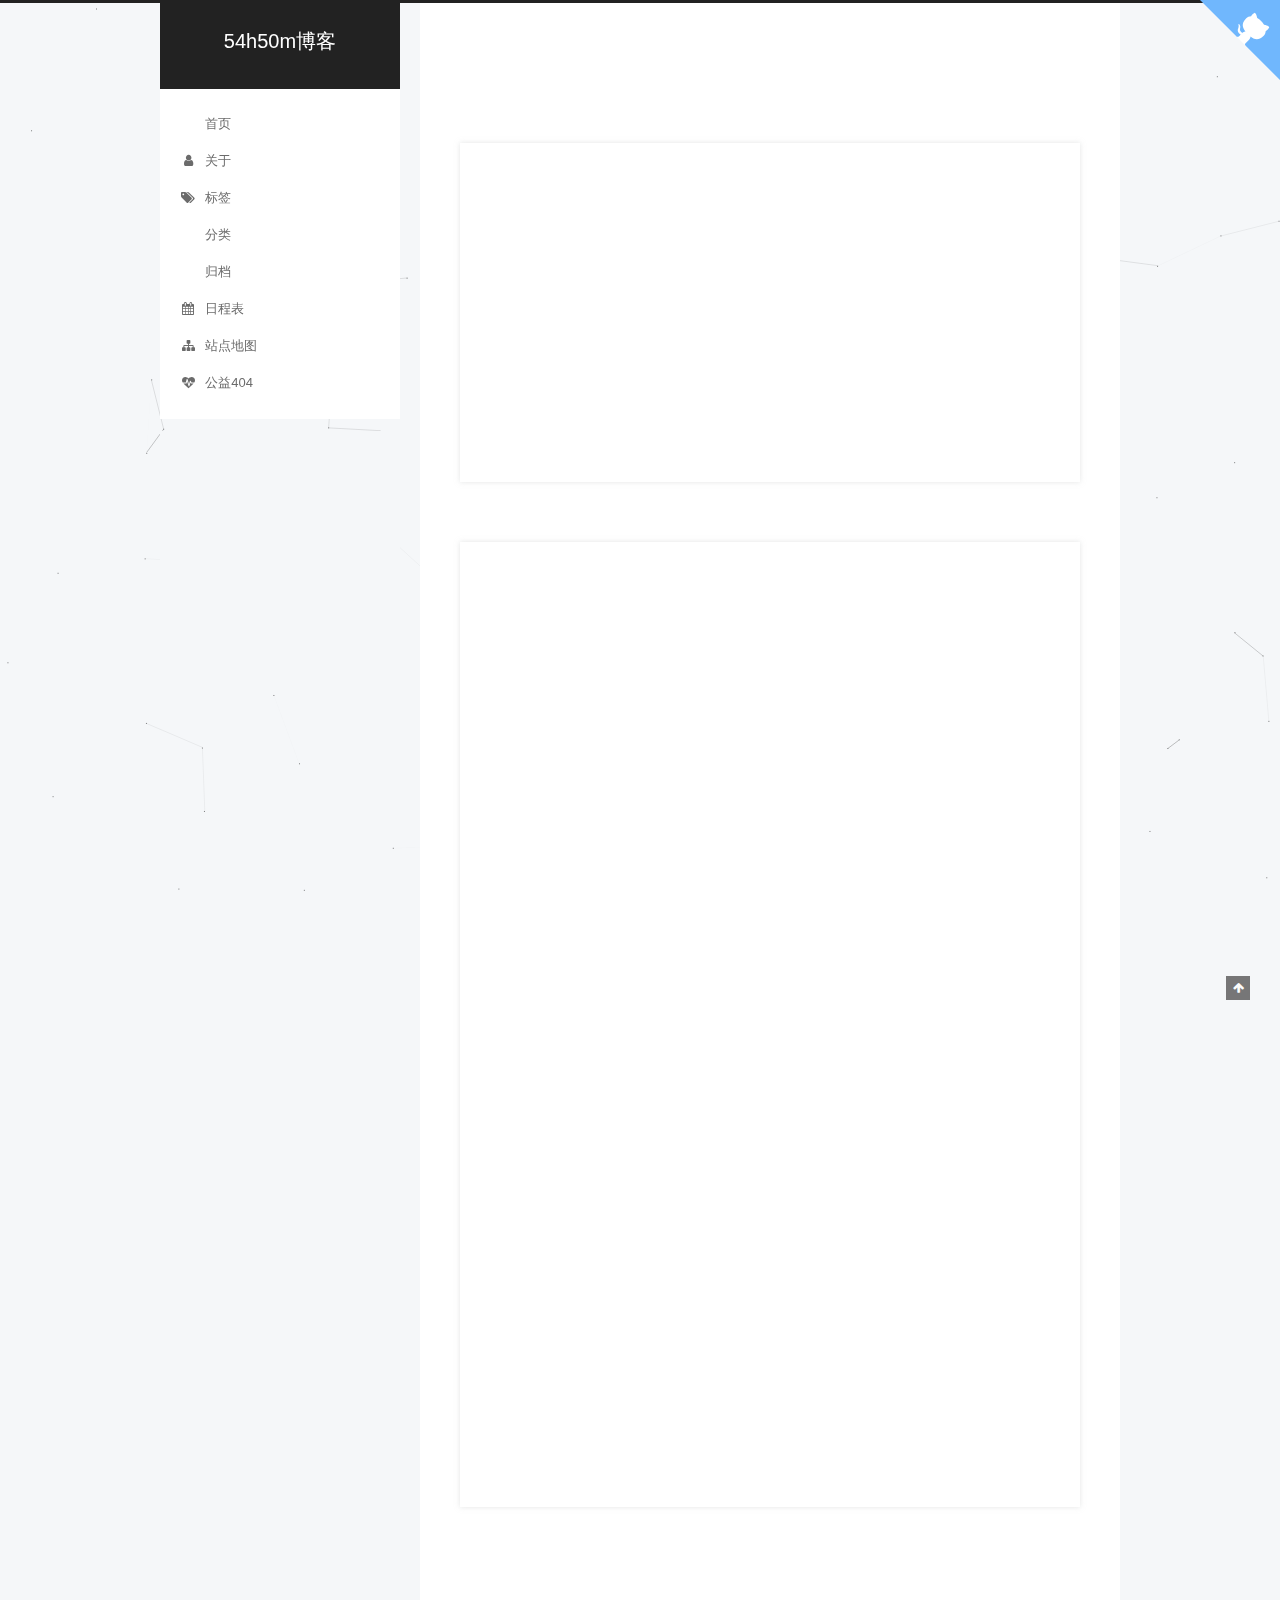
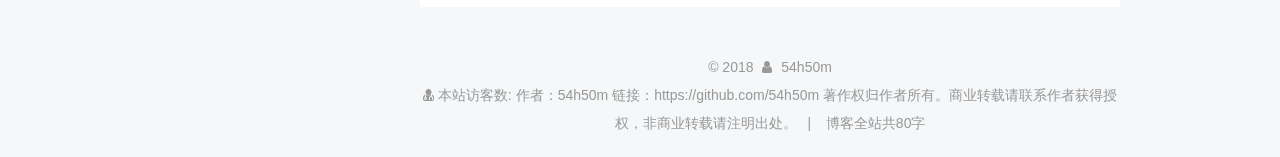
<file: index.html>
<!DOCTYPE html>



  


<html class="theme-next pisces use-motion" lang="zh-Hans">
<head>
  <meta charset="UTF-8"/>
<meta http-equiv="X-UA-Compatible" content="IE=edge" />
<meta name="viewport" content="width=device-width, initial-scale=1, maximum-scale=1"/>
<meta name="theme-color" content="#222">









<meta http-equiv="Cache-Control" content="no-transform" />
<meta http-equiv="Cache-Control" content="no-siteapp" />
















  
  
  <link href="/lib/fancybox/source/jquery.fancybox.css?v=2.1.5" rel="stylesheet" type="text/css" />







<link href="/lib/font-awesome/css/font-awesome.min.css?v=4.6.2" rel="stylesheet" type="text/css" />

<link href="/css/main.css?v=5.1.4" rel="stylesheet" type="text/css" />


  <link rel="apple-touch-icon" sizes="180x180" href="/images/apple-touch-icon-next.png?v=5.1.4">


  <link rel="icon" type="image/png" sizes="32x32" href="/images/favicon-32x32-next.png?v=5.1.4">


  <link rel="icon" type="image/png" sizes="16x16" href="/images/favicon-16x16-next.png?v=5.1.4">


  <link rel="mask-icon" href="/images/logo.svg?v=5.1.4" color="#222">





  <meta name="keywords" content="Hexo, NexT" />










<meta name="description" content="python">
<meta property="og:type" content="website">
<meta property="og:title" content="54h50m博客">
<meta property="og:url" content="http://yoursite.com/index.html">
<meta property="og:site_name" content="54h50m博客">
<meta property="og:description" content="python">
<meta property="og:locale" content="zh-Hans">
<meta name="twitter:card" content="summary">
<meta name="twitter:title" content="54h50m博客">
<meta name="twitter:description" content="python">



<script type="text/javascript" id="hexo.configurations">
  var NexT = window.NexT || {};
  var CONFIG = {
    root: '/',
    scheme: 'Pisces',
    version: '5.1.4',
    sidebar: {"position":"left","display":"post","offset":12,"b2t":false,"scrollpercent":false,"onmobile":false},
    fancybox: true,
    tabs: true,
    motion: {"enable":true,"async":false,"transition":{"post_block":"fadeIn","post_header":"slideDownIn","post_body":"slideDownIn","coll_header":"slideLeftIn","sidebar":"slideUpIn"}},
    duoshuo: {
      userId: '0',
      author: '博主'
    },
    algolia: {
      applicationID: '',
      apiKey: '',
      indexName: '',
      hits: {"per_page":10},
      labels: {"input_placeholder":"Search for Posts","hits_empty":"We didn't find any results for the search: ${query}","hits_stats":"${hits} results found in ${time} ms"}
    }
  };
</script>



  <link rel="canonical" href="http://yoursite.com/"/>





  <title>54h50m博客</title>
  








</head>

<body itemscope itemtype="http://schema.org/WebPage" lang="zh-Hans">

  
  
    
  

  <div class="container sidebar-position-left 
  page-home">
    <div class="headband"></div>
    <a href="https://github.com/54h50m/" class="github-corner" aria-label="View source on Github"><svg width="80" height="80" viewBox="0 0 250 250" style="fill:#70B7FD; color:#fff; position: absolute; top: 0; border: 0; right: 0;" aria-hidden="true"><path d="M0,0 L115,115 L130,115 L142,142 L250,250 L250,0 Z"></path><path d="M128.3,109.0 C113.8,99.7 119.0,89.6 119.0,89.6 C122.0,82.7 120.5,78.6 120.5,78.6 C119.2,72.0 123.4,76.3 123.4,76.3 C127.3,80.9 125.5,87.3 125.5,87.3 C122.9,97.6 130.6,101.9 134.4,103.2" fill="currentColor" style="transform-origin: 130px 106px;" class="octo-arm"></path><path d="M115.0,115.0 C114.9,115.1 118.7,116.5 119.8,115.4 L133.7,101.6 C136.9,99.2 139.9,98.4 142.2,98.6 C133.8,88.0 127.5,74.4 143.8,58.0 C148.5,53.4 154.0,51.2 159.7,51.0 C160.3,49.4 163.2,43.6 171.4,40.1 C171.4,40.1 176.1,42.5 178.8,56.2 C183.1,58.6 187.2,61.8 190.9,65.4 C194.5,69.0 197.7,73.2 200.1,77.6 C213.8,80.2 216.3,84.9 216.3,84.9 C212.7,93.1 206.9,96.0 205.4,96.6 C205.1,102.4 203.0,107.8 198.3,112.5 C181.9,128.9 168.3,122.5 157.7,114.1 C157.9,116.9 156.7,120.9 152.7,124.9 L141.0,136.5 C139.8,137.7 141.6,141.9 141.8,141.8 Z" fill="currentColor" class="octo-body"></path></svg></a><style>.github-corner:hover .octo-arm{animation:octocat-wave 560ms ease-in-out}@keyframes octocat-wave{0%,100%{transform:rotate(0)}20%,60%{transform:rotate(-25deg)}40%,80%{transform:rotate(10deg)}}@media (max-width:500px){.github-corner:hover .octo-arm{animation:none}.github-corner .octo-arm{animation:octocat-wave 560ms ease-in-out}}</style>

    <header id="header" class="header" itemscope itemtype="http://schema.org/WPHeader">
      <div class="header-inner"><div class="site-brand-wrapper">
  <div class="site-meta ">
    

    <div class="custom-logo-site-title">
      <a href="/"  class="brand" rel="start">
        <span class="logo-line-before"><i></i></span>
        <span class="site-title">54h50m博客</span>
        <span class="logo-line-after"><i></i></span>
      </a>
    </div>
      
        <p class="site-subtitle"></p>
      
  </div>

  <div class="site-nav-toggle">
    <button>
      <span class="btn-bar"></span>
      <span class="btn-bar"></span>
      <span class="btn-bar"></span>
    </button>
  </div>
</div>

<nav class="site-nav">
  

  
    <ul id="menu" class="menu">
      
        
        <li class="menu-item menu-item-home">
          <a href="/" rel="section">
            
              <i class="menu-item-icon fa fa-fw fa-首页"></i> <br />
            
            首页
          </a>
        </li>
      
        
        <li class="menu-item menu-item-about">
          <a href="/about/" rel="section">
            
              <i class="menu-item-icon fa fa-fw fa-user"></i> <br />
            
            关于
          </a>
        </li>
      
        
        <li class="menu-item menu-item-tags">
          <a href="/tags/" rel="section">
            
              <i class="menu-item-icon fa fa-fw fa-tags"></i> <br />
            
            标签
          </a>
        </li>
      
        
        <li class="menu-item menu-item-categories">
          <a href="/categories/" rel="section">
            
              <i class="menu-item-icon fa fa-fw fa-分类"></i> <br />
            
            分类
          </a>
        </li>
      
        
        <li class="menu-item menu-item-archives">
          <a href="/archives/" rel="section">
            
              <i class="menu-item-icon fa fa-fw fa-归档"></i> <br />
            
            归档
          </a>
        </li>
      
        
        <li class="menu-item menu-item-schedule">
          <a href="/schedule/" rel="section">
            
              <i class="menu-item-icon fa fa-fw fa-calendar"></i> <br />
            
            日程表
          </a>
        </li>
      
        
        <li class="menu-item menu-item-sitemap">
          <a href="/sitemap.xml" rel="section">
            
              <i class="menu-item-icon fa fa-fw fa-sitemap"></i> <br />
            
            站点地图
          </a>
        </li>
      
        
        <li class="menu-item menu-item-commonweal">
          <a href="/404/" rel="section">
            
              <i class="menu-item-icon fa fa-fw fa-heartbeat"></i> <br />
            
            公益404
          </a>
        </li>
      

      
    </ul>
  

  
</nav>



 </div>
    </header>

    <main id="main" class="main">
      <div class="main-inner">
        <div class="content-wrap">
          <div id="content" class="content">
            
  <section id="posts" class="posts-expand">
    
      

  

  
  
  

  <article class="post post-type-normal" itemscope itemtype="http://schema.org/Article">
  
  
  
  <div class="post-block">
    <link itemprop="mainEntityOfPage" href="http://yoursite.com/2018/01/20/我的博客第一篇/">

    <span hidden itemprop="author" itemscope itemtype="http://schema.org/Person">
      <meta itemprop="name" content="54h50m">
      <meta itemprop="description" content="">
      <meta itemprop="image" content="/images/avatar.gif">
    </span>

    <span hidden itemprop="publisher" itemscope itemtype="http://schema.org/Organization">
      <meta itemprop="name" content="54h50m博客">
    </span>

    
      <header class="post-header">

        
        
          <h1 class="post-title" itemprop="name headline">
                
                <a class="post-title-link" href="/2018/01/20/我的博客第一篇/" itemprop="url">我的博客第一篇</a></h1>
        

        <div class="post-meta">
          <span class="post-time">
            
              <span class="post-meta-item-icon">
                <i class="fa fa-calendar-o"></i>
              </span>
              
                <span class="post-meta-item-text">发表于</span>
              
              <time title="创建于" itemprop="dateCreated datePublished" datetime="2018-01-20T02:40:54+08:00">
                2018-01-20
              </time>
            

            

            
          </span>

          

          
            
          

          
          

          

          

          

        </div>
      </header>
    

    
    
    
    <div class="post-body" itemprop="articleBody">

      
      

      
        
          
            <p>hello world</p>

          
        
      
    </div>
    
    
    


    


  


    

    

    <footer class="post-footer">
      

      

      

      
      
        <div class="post-eof"></div>
      
    </footer>
  </div>
  
  
  
  </article>


    
      

  

  
  
  

  <article class="post post-type-normal" itemscope itemtype="http://schema.org/Article">
  
  
  
  <div class="post-block">
    <link itemprop="mainEntityOfPage" href="http://yoursite.com/2018/01/20/hello-world/">

    <span hidden itemprop="author" itemscope itemtype="http://schema.org/Person">
      <meta itemprop="name" content="54h50m">
      <meta itemprop="description" content="">
      <meta itemprop="image" content="/images/avatar.gif">
    </span>

    <span hidden itemprop="publisher" itemscope itemtype="http://schema.org/Organization">
      <meta itemprop="name" content="54h50m博客">
    </span>

    
      <header class="post-header">

        
        
          <h1 class="post-title" itemprop="name headline">
                
                <a class="post-title-link" href="/2018/01/20/hello-world/" itemprop="url">Hello World</a></h1>
        

        <div class="post-meta">
          <span class="post-time">
            
              <span class="post-meta-item-icon">
                <i class="fa fa-calendar-o"></i>
              </span>
              
                <span class="post-meta-item-text">发表于</span>
              
              <time title="创建于" itemprop="dateCreated datePublished" datetime="2018-01-20T02:11:30+08:00">
                2018-01-20
              </time>
            

            

            
          </span>

          

          
            
          

          
          

          

          

          

        </div>
      </header>
    

    
    
    
    <div class="post-body" itemprop="articleBody">

      
      

      
        
          
            <p>Welcome to <a href="https://hexo.io/" target="_blank" rel="noopener">Hexo</a>! This is your very first post. Check <a href="https://hexo.io/docs/" target="_blank" rel="noopener">documentation</a> for more info. If you get any problems when using Hexo, you can find the answer in <a href="https://hexo.io/docs/troubleshooting.html" target="_blank" rel="noopener">troubleshooting</a> or you can ask me on <a href="https://github.com/hexojs/hexo/issues" target="_blank" rel="noopener">GitHub</a>.</p>
<h2 id="Quick-Start"><a href="#Quick-Start" class="headerlink" title="Quick Start"></a>Quick Start</h2><h3 id="Create-a-new-post"><a href="#Create-a-new-post" class="headerlink" title="Create a new post"></a>Create a new post</h3><figure class="highlight bash"><table><tr><td class="gutter"><pre><span class="line">1</span><br></pre></td><td class="code"><pre><span class="line">$ hexo new <span class="string">"My New Post"</span></span><br></pre></td></tr></table></figure>
<p>More info: <a href="https://hexo.io/docs/writing.html" target="_blank" rel="noopener">Writing</a></p>
<h3 id="Run-server"><a href="#Run-server" class="headerlink" title="Run server"></a>Run server</h3><figure class="highlight bash"><table><tr><td class="gutter"><pre><span class="line">1</span><br></pre></td><td class="code"><pre><span class="line">$ hexo server</span><br></pre></td></tr></table></figure>
<p>More info: <a href="https://hexo.io/docs/server.html" target="_blank" rel="noopener">Server</a></p>
<h3 id="Generate-static-files"><a href="#Generate-static-files" class="headerlink" title="Generate static files"></a>Generate static files</h3><figure class="highlight bash"><table><tr><td class="gutter"><pre><span class="line">1</span><br></pre></td><td class="code"><pre><span class="line">$ hexo generate</span><br></pre></td></tr></table></figure>
<p>More info: <a href="https://hexo.io/docs/generating.html" target="_blank" rel="noopener">Generating</a></p>
<h3 id="Deploy-to-remote-sites"><a href="#Deploy-to-remote-sites" class="headerlink" title="Deploy to remote sites"></a>Deploy to remote sites</h3><figure class="highlight bash"><table><tr><td class="gutter"><pre><span class="line">1</span><br></pre></td><td class="code"><pre><span class="line">$ hexo deploy</span><br></pre></td></tr></table></figure>
<p>More info: <a href="https://hexo.io/docs/deployment.html" target="_blank" rel="noopener">Deployment</a></p>

          
        
      
    </div>
    
    
    


    


  


    

    

    <footer class="post-footer">
      

      

      

      
      
        <div class="post-eof"></div>
      
    </footer>
  </div>
  
  
  
  </article>


    
  </section>

  


          </div>
          


          

        </div>
        
          
  
  <div class="sidebar-toggle">
    <div class="sidebar-toggle-line-wrap">
      <span class="sidebar-toggle-line sidebar-toggle-line-first"></span>
      <span class="sidebar-toggle-line sidebar-toggle-line-middle"></span>
      <span class="sidebar-toggle-line sidebar-toggle-line-last"></span>
    </div>
  </div>

  <aside id="sidebar" class="sidebar">
    
    <div class="sidebar-inner">

      

      

      <section class="site-overview-wrap sidebar-panel sidebar-panel-active">
        <div class="site-overview">
          <div class="site-author motion-element" itemprop="author" itemscope itemtype="http://schema.org/Person">
            
              <p class="site-author-name" itemprop="name">54h50m</p>
              <p class="site-description motion-element" itemprop="description">python</p>
          </div>

          <nav class="site-state motion-element">

            
              <div class="site-state-item site-state-posts">
              
                <a href="/archives/">
              
                  <span class="site-state-item-count">2</span>
                  <span class="site-state-item-name">日志</span>
                </a>
              </div>
            

            

            

          </nav>

          

          
            <div class="links-of-author motion-element">
                
                  <span class="links-of-author-item">
                    <a href="https://github.com/54h50m" target="_blank" title="GitHub">
                      
                        <i class="fa fa-fw fa-github"></i>GitHub</a>
                  </span>
                
                  <span class="links-of-author-item">
                    <a href="88615442@qq.com" target="_blank" title="E-Mail">
                      
                        <i class="fa fa-fw fa-envelope"></i>E-Mail</a>
                  </span>
                
            </div>
          

          
          

          
          

          

        </div>
      </section>

      

      

    </div>
  </aside>


        
      </div>
    </main>

    <footer id="footer" class="footer">
      <div class="footer-inner">
        <script async src="https://dn-lbstatics.qbox.me/busuanzi/2.3/busuanzi.pure.mini.js"></script>
<div class="copyright">&copy; <span itemprop="copyrightYear">2018</span>
  <span class="with-love">
    <i class="fa fa-user"></i>
  </span>
  <span class="author" itemprop="copyrightHolder">54h50m</span>

  
</div>

<div class="powered-by">
<i class="fa fa-user-md"></i><span id="busuanzi_container_site_uv">
  本站访客数:<span id="busuanzi_value_site_uv"></span>
</span>
</div>

作者：54h50m
链接：https://github.com/54h50m
著作权归作者所有。商业转载请联系作者获得授权，非商业转载请注明出处。


 <!-- <div class="powered-by">由 <a class="theme-link" target="_blank" href="https://hexo.io">Hexo</a> 强力驱动</div>
-->



  <span class="post-meta-divider">|</span>



  <!--<div class="theme-info">主题 &mdash; <a class="theme-link" target="_blank" href="https://github.com/iissnan/hexo-theme-next">NexT.Pisces</a> v5.1.4</div>
-->




<div class="theme-info">
  <div class="powered-by"></div>
  <span class="post-count">博客全站共80字</span>
</div>
        







        
      </div>
    </footer>

    
      <div class="back-to-top">
        <i class="fa fa-arrow-up"></i>
        
      </div>
    

    

  </div>

  

<script type="text/javascript">
  if (Object.prototype.toString.call(window.Promise) !== '[object Function]') {
    window.Promise = null;
  }
</script>









  


  











  
  
    <script type="text/javascript" src="/lib/jquery/index.js?v=2.1.3"></script>
  

  
  
    <script type="text/javascript" src="/lib/fastclick/lib/fastclick.min.js?v=1.0.6"></script>
  

  
  
    <script type="text/javascript" src="/lib/jquery_lazyload/jquery.lazyload.js?v=1.9.7"></script>
  

  
  
    <script type="text/javascript" src="/lib/velocity/velocity.min.js?v=1.2.1"></script>
  

  
  
    <script type="text/javascript" src="/lib/velocity/velocity.ui.min.js?v=1.2.1"></script>
  

  
  
    <script type="text/javascript" src="/lib/fancybox/source/jquery.fancybox.pack.js?v=2.1.5"></script>
  

  
  
    <script type="text/javascript" src="/lib/canvas-nest/canvas-nest.min.js"></script>
  


  


  <script type="text/javascript" src="/js/src/utils.js?v=5.1.4"></script>

  <script type="text/javascript" src="/js/src/motion.js?v=5.1.4"></script>



  
  


  <script type="text/javascript" src="/js/src/affix.js?v=5.1.4"></script>

  <script type="text/javascript" src="/js/src/schemes/pisces.js?v=5.1.4"></script>



  

  


  <script type="text/javascript" src="/js/src/bootstrap.js?v=5.1.4"></script>



  


  




	





  





  












  





  

  

  

  
  

  

  

  

</body>
</html>
<!-- 页面点击小红心 -->
<script type="text/javascript" src="/js/src/love.js"></script>
</file>
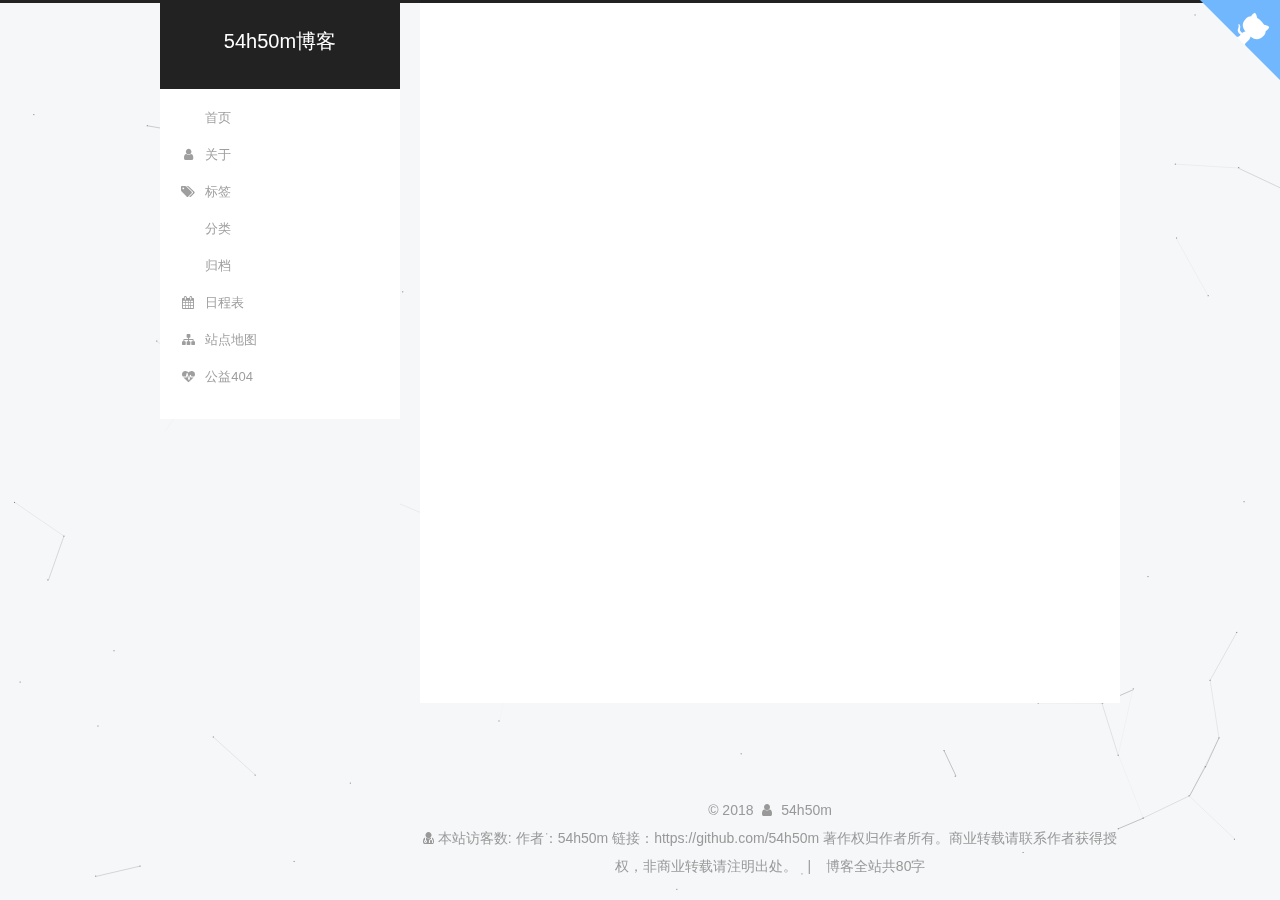
<file: archives/index.html>
<!DOCTYPE html>



  


<html class="theme-next pisces use-motion" lang="zh-Hans">
<head>
  <meta charset="UTF-8"/>
<meta http-equiv="X-UA-Compatible" content="IE=edge" />
<meta name="viewport" content="width=device-width, initial-scale=1, maximum-scale=1"/>
<meta name="theme-color" content="#222">









<meta http-equiv="Cache-Control" content="no-transform" />
<meta http-equiv="Cache-Control" content="no-siteapp" />
















  
  
  <link href="/lib/fancybox/source/jquery.fancybox.css?v=2.1.5" rel="stylesheet" type="text/css" />







<link href="/lib/font-awesome/css/font-awesome.min.css?v=4.6.2" rel="stylesheet" type="text/css" />

<link href="/css/main.css?v=5.1.4" rel="stylesheet" type="text/css" />


  <link rel="apple-touch-icon" sizes="180x180" href="/images/apple-touch-icon-next.png?v=5.1.4">


  <link rel="icon" type="image/png" sizes="32x32" href="/images/favicon-32x32-next.png?v=5.1.4">


  <link rel="icon" type="image/png" sizes="16x16" href="/images/favicon-16x16-next.png?v=5.1.4">


  <link rel="mask-icon" href="/images/logo.svg?v=5.1.4" color="#222">





  <meta name="keywords" content="Hexo, NexT" />










<meta name="description" content="python">
<meta property="og:type" content="website">
<meta property="og:title" content="54h50m博客">
<meta property="og:url" content="http://yoursite.com/archives/index.html">
<meta property="og:site_name" content="54h50m博客">
<meta property="og:description" content="python">
<meta property="og:locale" content="zh-Hans">
<meta name="twitter:card" content="summary">
<meta name="twitter:title" content="54h50m博客">
<meta name="twitter:description" content="python">



<script type="text/javascript" id="hexo.configurations">
  var NexT = window.NexT || {};
  var CONFIG = {
    root: '/',
    scheme: 'Pisces',
    version: '5.1.4',
    sidebar: {"position":"left","display":"post","offset":12,"b2t":false,"scrollpercent":false,"onmobile":false},
    fancybox: true,
    tabs: true,
    motion: {"enable":true,"async":false,"transition":{"post_block":"fadeIn","post_header":"slideDownIn","post_body":"slideDownIn","coll_header":"slideLeftIn","sidebar":"slideUpIn"}},
    duoshuo: {
      userId: '0',
      author: '博主'
    },
    algolia: {
      applicationID: '',
      apiKey: '',
      indexName: '',
      hits: {"per_page":10},
      labels: {"input_placeholder":"Search for Posts","hits_empty":"We didn't find any results for the search: ${query}","hits_stats":"${hits} results found in ${time} ms"}
    }
  };
</script>



  <link rel="canonical" href="http://yoursite.com/archives/"/>





  <title>归档 | 54h50m博客</title>
  








</head>

<body itemscope itemtype="http://schema.org/WebPage" lang="zh-Hans">

  
  
    
  

  <div class="container sidebar-position-left page-archive">
    <div class="headband"></div>
    <a href="https://github.com/54h50m/" class="github-corner" aria-label="View source on Github"><svg width="80" height="80" viewBox="0 0 250 250" style="fill:#70B7FD; color:#fff; position: absolute; top: 0; border: 0; right: 0;" aria-hidden="true"><path d="M0,0 L115,115 L130,115 L142,142 L250,250 L250,0 Z"></path><path d="M128.3,109.0 C113.8,99.7 119.0,89.6 119.0,89.6 C122.0,82.7 120.5,78.6 120.5,78.6 C119.2,72.0 123.4,76.3 123.4,76.3 C127.3,80.9 125.5,87.3 125.5,87.3 C122.9,97.6 130.6,101.9 134.4,103.2" fill="currentColor" style="transform-origin: 130px 106px;" class="octo-arm"></path><path d="M115.0,115.0 C114.9,115.1 118.7,116.5 119.8,115.4 L133.7,101.6 C136.9,99.2 139.9,98.4 142.2,98.6 C133.8,88.0 127.5,74.4 143.8,58.0 C148.5,53.4 154.0,51.2 159.7,51.0 C160.3,49.4 163.2,43.6 171.4,40.1 C171.4,40.1 176.1,42.5 178.8,56.2 C183.1,58.6 187.2,61.8 190.9,65.4 C194.5,69.0 197.7,73.2 200.1,77.6 C213.8,80.2 216.3,84.9 216.3,84.9 C212.7,93.1 206.9,96.0 205.4,96.6 C205.1,102.4 203.0,107.8 198.3,112.5 C181.9,128.9 168.3,122.5 157.7,114.1 C157.9,116.9 156.7,120.9 152.7,124.9 L141.0,136.5 C139.8,137.7 141.6,141.9 141.8,141.8 Z" fill="currentColor" class="octo-body"></path></svg></a><style>.github-corner:hover .octo-arm{animation:octocat-wave 560ms ease-in-out}@keyframes octocat-wave{0%,100%{transform:rotate(0)}20%,60%{transform:rotate(-25deg)}40%,80%{transform:rotate(10deg)}}@media (max-width:500px){.github-corner:hover .octo-arm{animation:none}.github-corner .octo-arm{animation:octocat-wave 560ms ease-in-out}}</style>

    <header id="header" class="header" itemscope itemtype="http://schema.org/WPHeader">
      <div class="header-inner"><div class="site-brand-wrapper">
  <div class="site-meta ">
    

    <div class="custom-logo-site-title">
      <a href="/"  class="brand" rel="start">
        <span class="logo-line-before"><i></i></span>
        <span class="site-title">54h50m博客</span>
        <span class="logo-line-after"><i></i></span>
      </a>
    </div>
      
        <p class="site-subtitle"></p>
      
  </div>

  <div class="site-nav-toggle">
    <button>
      <span class="btn-bar"></span>
      <span class="btn-bar"></span>
      <span class="btn-bar"></span>
    </button>
  </div>
</div>

<nav class="site-nav">
  

  
    <ul id="menu" class="menu">
      
        
        <li class="menu-item menu-item-home">
          <a href="/" rel="section">
            
              <i class="menu-item-icon fa fa-fw fa-首页"></i> <br />
            
            首页
          </a>
        </li>
      
        
        <li class="menu-item menu-item-about">
          <a href="/about/" rel="section">
            
              <i class="menu-item-icon fa fa-fw fa-user"></i> <br />
            
            关于
          </a>
        </li>
      
        
        <li class="menu-item menu-item-tags">
          <a href="/tags/" rel="section">
            
              <i class="menu-item-icon fa fa-fw fa-tags"></i> <br />
            
            标签
          </a>
        </li>
      
        
        <li class="menu-item menu-item-categories">
          <a href="/categories/" rel="section">
            
              <i class="menu-item-icon fa fa-fw fa-分类"></i> <br />
            
            分类
          </a>
        </li>
      
        
        <li class="menu-item menu-item-archives">
          <a href="/archives/" rel="section">
            
              <i class="menu-item-icon fa fa-fw fa-归档"></i> <br />
            
            归档
          </a>
        </li>
      
        
        <li class="menu-item menu-item-schedule">
          <a href="/schedule/" rel="section">
            
              <i class="menu-item-icon fa fa-fw fa-calendar"></i> <br />
            
            日程表
          </a>
        </li>
      
        
        <li class="menu-item menu-item-sitemap">
          <a href="/sitemap.xml" rel="section">
            
              <i class="menu-item-icon fa fa-fw fa-sitemap"></i> <br />
            
            站点地图
          </a>
        </li>
      
        
        <li class="menu-item menu-item-commonweal">
          <a href="/404/" rel="section">
            
              <i class="menu-item-icon fa fa-fw fa-heartbeat"></i> <br />
            
            公益404
          </a>
        </li>
      

      
    </ul>
  

  
</nav>



 </div>
    </header>

    <main id="main" class="main">
      <div class="main-inner">
        <div class="content-wrap">
          <div id="content" class="content">
            

  
  
  
  <div class="post-block archive">
    <div id="posts" class="posts-collapse">
      <span class="archive-move-on"></span>

      <span class="archive-page-counter">
        
        
        
          
        
        嗯..! 目前共计 2 篇日志。 继续努力。
      </span>

      

        
        
        

        
          
          <div class="collection-title">
            <h1 class="archive-year" id="archive-year-2018">2018</h1>
          </div>
        
        

        

  <article class="post post-type-normal" itemscope itemtype="http://schema.org/Article">
    <header class="post-header">

      <h2 class="post-title">
        
            <a class="post-title-link" href="/2018/01/20/我的博客第一篇/" itemprop="url">
              
                <span itemprop="name">我的博客第一篇</span>
              
            </a>
        
      </h2>

      <div class="post-meta">
        <time class="post-time" itemprop="dateCreated"
              datetime="2018-01-20T02:40:54+08:00"
              content="2018-01-20" >
          01-20
        </time>
      </div>

    </header>
  </article>



      

        
        
        

        
        

        

  <article class="post post-type-normal" itemscope itemtype="http://schema.org/Article">
    <header class="post-header">

      <h2 class="post-title">
        
            <a class="post-title-link" href="/2018/01/20/hello-world/" itemprop="url">
              
                <span itemprop="name">Hello World</span>
              
            </a>
        
      </h2>

      <div class="post-meta">
        <time class="post-time" itemprop="dateCreated"
              datetime="2018-01-20T02:11:30+08:00"
              content="2018-01-20" >
          01-20
        </time>
      </div>

    </header>
  </article>



      

    </div>
  </div>
  
  
  

  



          </div>
          


          

        </div>
        
          
  
  <div class="sidebar-toggle">
    <div class="sidebar-toggle-line-wrap">
      <span class="sidebar-toggle-line sidebar-toggle-line-first"></span>
      <span class="sidebar-toggle-line sidebar-toggle-line-middle"></span>
      <span class="sidebar-toggle-line sidebar-toggle-line-last"></span>
    </div>
  </div>

  <aside id="sidebar" class="sidebar">
    
    <div class="sidebar-inner">

      

      

      <section class="site-overview-wrap sidebar-panel sidebar-panel-active">
        <div class="site-overview">
          <div class="site-author motion-element" itemprop="author" itemscope itemtype="http://schema.org/Person">
            
              <p class="site-author-name" itemprop="name">54h50m</p>
              <p class="site-description motion-element" itemprop="description">python</p>
          </div>

          <nav class="site-state motion-element">

            
              <div class="site-state-item site-state-posts">
              
                <a href="/archives/">
              
                  <span class="site-state-item-count">2</span>
                  <span class="site-state-item-name">日志</span>
                </a>
              </div>
            

            

            

          </nav>

          

          
            <div class="links-of-author motion-element">
                
                  <span class="links-of-author-item">
                    <a href="https://github.com/54h50m" target="_blank" title="GitHub">
                      
                        <i class="fa fa-fw fa-github"></i>GitHub</a>
                  </span>
                
                  <span class="links-of-author-item">
                    <a href="88615442@qq.com" target="_blank" title="E-Mail">
                      
                        <i class="fa fa-fw fa-envelope"></i>E-Mail</a>
                  </span>
                
            </div>
          

          
          

          
          

          

        </div>
      </section>

      

      

    </div>
  </aside>


        
      </div>
    </main>

    <footer id="footer" class="footer">
      <div class="footer-inner">
        <script async src="https://dn-lbstatics.qbox.me/busuanzi/2.3/busuanzi.pure.mini.js"></script>
<div class="copyright">&copy; <span itemprop="copyrightYear">2018</span>
  <span class="with-love">
    <i class="fa fa-user"></i>
  </span>
  <span class="author" itemprop="copyrightHolder">54h50m</span>

  
</div>

<div class="powered-by">
<i class="fa fa-user-md"></i><span id="busuanzi_container_site_uv">
  本站访客数:<span id="busuanzi_value_site_uv"></span>
</span>
</div>

作者：54h50m
链接：https://github.com/54h50m
著作权归作者所有。商业转载请联系作者获得授权，非商业转载请注明出处。


 <!-- <div class="powered-by">由 <a class="theme-link" target="_blank" href="https://hexo.io">Hexo</a> 强力驱动</div>
-->



  <span class="post-meta-divider">|</span>



  <!--<div class="theme-info">主题 &mdash; <a class="theme-link" target="_blank" href="https://github.com/iissnan/hexo-theme-next">NexT.Pisces</a> v5.1.4</div>
-->




<div class="theme-info">
  <div class="powered-by"></div>
  <span class="post-count">博客全站共80字</span>
</div>
        







        
      </div>
    </footer>

    
      <div class="back-to-top">
        <i class="fa fa-arrow-up"></i>
        
      </div>
    

    

  </div>

  

<script type="text/javascript">
  if (Object.prototype.toString.call(window.Promise) !== '[object Function]') {
    window.Promise = null;
  }
</script>









  


  











  
  
    <script type="text/javascript" src="/lib/jquery/index.js?v=2.1.3"></script>
  

  
  
    <script type="text/javascript" src="/lib/fastclick/lib/fastclick.min.js?v=1.0.6"></script>
  

  
  
    <script type="text/javascript" src="/lib/jquery_lazyload/jquery.lazyload.js?v=1.9.7"></script>
  

  
  
    <script type="text/javascript" src="/lib/velocity/velocity.min.js?v=1.2.1"></script>
  

  
  
    <script type="text/javascript" src="/lib/velocity/velocity.ui.min.js?v=1.2.1"></script>
  

  
  
    <script type="text/javascript" src="/lib/fancybox/source/jquery.fancybox.pack.js?v=2.1.5"></script>
  

  
  
    <script type="text/javascript" src="/lib/canvas-nest/canvas-nest.min.js"></script>
  


  


  <script type="text/javascript" src="/js/src/utils.js?v=5.1.4"></script>

  <script type="text/javascript" src="/js/src/motion.js?v=5.1.4"></script>



  
  


  <script type="text/javascript" src="/js/src/affix.js?v=5.1.4"></script>

  <script type="text/javascript" src="/js/src/schemes/pisces.js?v=5.1.4"></script>



  

  


  <script type="text/javascript" src="/js/src/bootstrap.js?v=5.1.4"></script>



  


  




	





  





  












  





  

  

  

  
  

  

  

  

</body>
</html>
<!-- 页面点击小红心 -->
<script type="text/javascript" src="/js/src/love.js"></script>
</file>
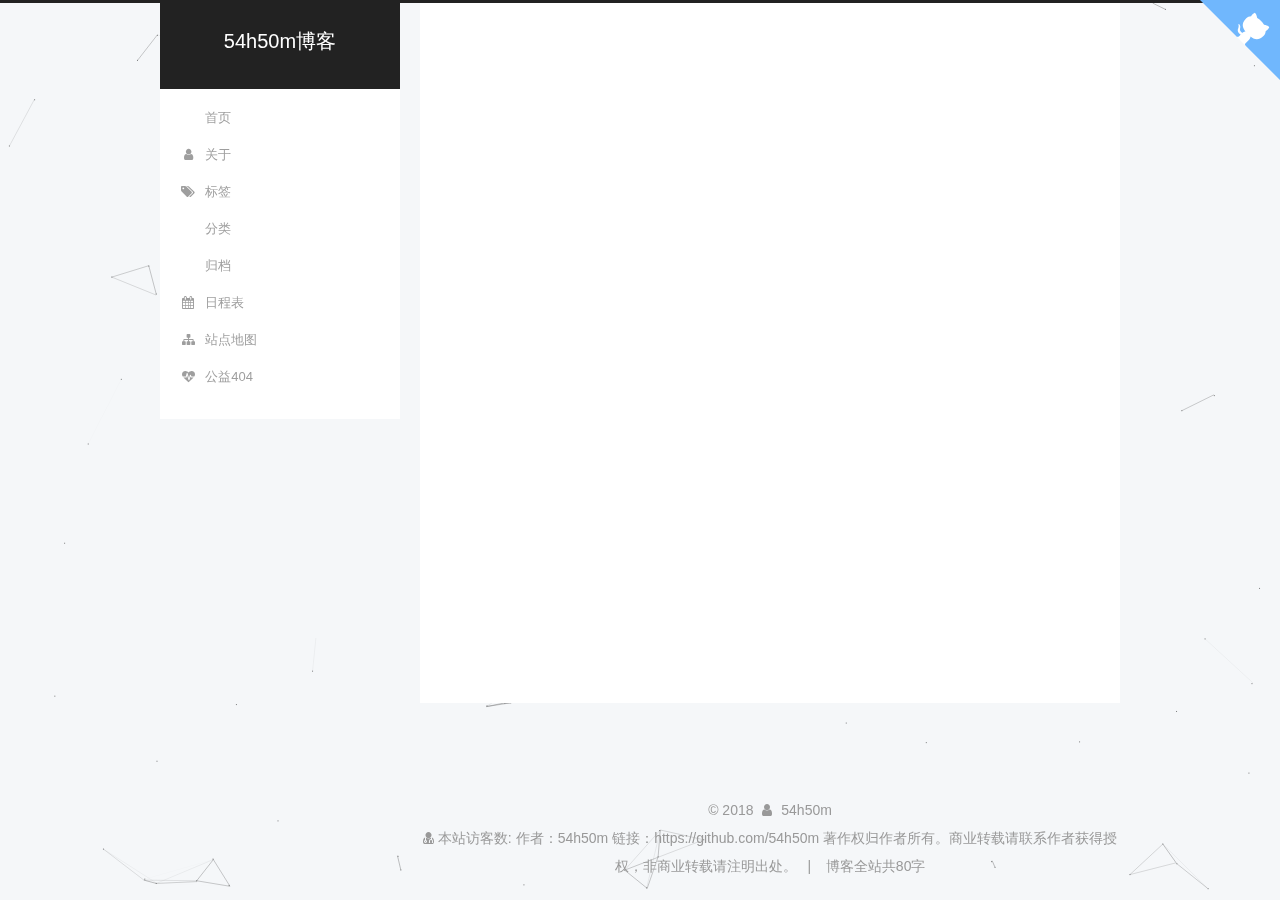
<file: archives/2018/index.html>
<!DOCTYPE html>



  


<html class="theme-next pisces use-motion" lang="zh-Hans">
<head>
  <meta charset="UTF-8"/>
<meta http-equiv="X-UA-Compatible" content="IE=edge" />
<meta name="viewport" content="width=device-width, initial-scale=1, maximum-scale=1"/>
<meta name="theme-color" content="#222">









<meta http-equiv="Cache-Control" content="no-transform" />
<meta http-equiv="Cache-Control" content="no-siteapp" />
















  
  
  <link href="/lib/fancybox/source/jquery.fancybox.css?v=2.1.5" rel="stylesheet" type="text/css" />







<link href="/lib/font-awesome/css/font-awesome.min.css?v=4.6.2" rel="stylesheet" type="text/css" />

<link href="/css/main.css?v=5.1.4" rel="stylesheet" type="text/css" />


  <link rel="apple-touch-icon" sizes="180x180" href="/images/apple-touch-icon-next.png?v=5.1.4">


  <link rel="icon" type="image/png" sizes="32x32" href="/images/favicon-32x32-next.png?v=5.1.4">


  <link rel="icon" type="image/png" sizes="16x16" href="/images/favicon-16x16-next.png?v=5.1.4">


  <link rel="mask-icon" href="/images/logo.svg?v=5.1.4" color="#222">





  <meta name="keywords" content="Hexo, NexT" />










<meta name="description" content="python">
<meta property="og:type" content="website">
<meta property="og:title" content="54h50m博客">
<meta property="og:url" content="http://yoursite.com/archives/2018/index.html">
<meta property="og:site_name" content="54h50m博客">
<meta property="og:description" content="python">
<meta property="og:locale" content="zh-Hans">
<meta name="twitter:card" content="summary">
<meta name="twitter:title" content="54h50m博客">
<meta name="twitter:description" content="python">



<script type="text/javascript" id="hexo.configurations">
  var NexT = window.NexT || {};
  var CONFIG = {
    root: '/',
    scheme: 'Pisces',
    version: '5.1.4',
    sidebar: {"position":"left","display":"post","offset":12,"b2t":false,"scrollpercent":false,"onmobile":false},
    fancybox: true,
    tabs: true,
    motion: {"enable":true,"async":false,"transition":{"post_block":"fadeIn","post_header":"slideDownIn","post_body":"slideDownIn","coll_header":"slideLeftIn","sidebar":"slideUpIn"}},
    duoshuo: {
      userId: '0',
      author: '博主'
    },
    algolia: {
      applicationID: '',
      apiKey: '',
      indexName: '',
      hits: {"per_page":10},
      labels: {"input_placeholder":"Search for Posts","hits_empty":"We didn't find any results for the search: ${query}","hits_stats":"${hits} results found in ${time} ms"}
    }
  };
</script>



  <link rel="canonical" href="http://yoursite.com/archives/2018/"/>





  <title>归档 | 54h50m博客</title>
  








</head>

<body itemscope itemtype="http://schema.org/WebPage" lang="zh-Hans">

  
  
    
  

  <div class="container sidebar-position-left page-archive">
    <div class="headband"></div>
    <a href="https://github.com/54h50m/" class="github-corner" aria-label="View source on Github"><svg width="80" height="80" viewBox="0 0 250 250" style="fill:#70B7FD; color:#fff; position: absolute; top: 0; border: 0; right: 0;" aria-hidden="true"><path d="M0,0 L115,115 L130,115 L142,142 L250,250 L250,0 Z"></path><path d="M128.3,109.0 C113.8,99.7 119.0,89.6 119.0,89.6 C122.0,82.7 120.5,78.6 120.5,78.6 C119.2,72.0 123.4,76.3 123.4,76.3 C127.3,80.9 125.5,87.3 125.5,87.3 C122.9,97.6 130.6,101.9 134.4,103.2" fill="currentColor" style="transform-origin: 130px 106px;" class="octo-arm"></path><path d="M115.0,115.0 C114.9,115.1 118.7,116.5 119.8,115.4 L133.7,101.6 C136.9,99.2 139.9,98.4 142.2,98.6 C133.8,88.0 127.5,74.4 143.8,58.0 C148.5,53.4 154.0,51.2 159.7,51.0 C160.3,49.4 163.2,43.6 171.4,40.1 C171.4,40.1 176.1,42.5 178.8,56.2 C183.1,58.6 187.2,61.8 190.9,65.4 C194.5,69.0 197.7,73.2 200.1,77.6 C213.8,80.2 216.3,84.9 216.3,84.9 C212.7,93.1 206.9,96.0 205.4,96.6 C205.1,102.4 203.0,107.8 198.3,112.5 C181.9,128.9 168.3,122.5 157.7,114.1 C157.9,116.9 156.7,120.9 152.7,124.9 L141.0,136.5 C139.8,137.7 141.6,141.9 141.8,141.8 Z" fill="currentColor" class="octo-body"></path></svg></a><style>.github-corner:hover .octo-arm{animation:octocat-wave 560ms ease-in-out}@keyframes octocat-wave{0%,100%{transform:rotate(0)}20%,60%{transform:rotate(-25deg)}40%,80%{transform:rotate(10deg)}}@media (max-width:500px){.github-corner:hover .octo-arm{animation:none}.github-corner .octo-arm{animation:octocat-wave 560ms ease-in-out}}</style>

    <header id="header" class="header" itemscope itemtype="http://schema.org/WPHeader">
      <div class="header-inner"><div class="site-brand-wrapper">
  <div class="site-meta ">
    

    <div class="custom-logo-site-title">
      <a href="/"  class="brand" rel="start">
        <span class="logo-line-before"><i></i></span>
        <span class="site-title">54h50m博客</span>
        <span class="logo-line-after"><i></i></span>
      </a>
    </div>
      
        <p class="site-subtitle"></p>
      
  </div>

  <div class="site-nav-toggle">
    <button>
      <span class="btn-bar"></span>
      <span class="btn-bar"></span>
      <span class="btn-bar"></span>
    </button>
  </div>
</div>

<nav class="site-nav">
  

  
    <ul id="menu" class="menu">
      
        
        <li class="menu-item menu-item-home">
          <a href="/" rel="section">
            
              <i class="menu-item-icon fa fa-fw fa-首页"></i> <br />
            
            首页
          </a>
        </li>
      
        
        <li class="menu-item menu-item-about">
          <a href="/about/" rel="section">
            
              <i class="menu-item-icon fa fa-fw fa-user"></i> <br />
            
            关于
          </a>
        </li>
      
        
        <li class="menu-item menu-item-tags">
          <a href="/tags/" rel="section">
            
              <i class="menu-item-icon fa fa-fw fa-tags"></i> <br />
            
            标签
          </a>
        </li>
      
        
        <li class="menu-item menu-item-categories">
          <a href="/categories/" rel="section">
            
              <i class="menu-item-icon fa fa-fw fa-分类"></i> <br />
            
            分类
          </a>
        </li>
      
        
        <li class="menu-item menu-item-archives">
          <a href="/archives/" rel="section">
            
              <i class="menu-item-icon fa fa-fw fa-归档"></i> <br />
            
            归档
          </a>
        </li>
      
        
        <li class="menu-item menu-item-schedule">
          <a href="/schedule/" rel="section">
            
              <i class="menu-item-icon fa fa-fw fa-calendar"></i> <br />
            
            日程表
          </a>
        </li>
      
        
        <li class="menu-item menu-item-sitemap">
          <a href="/sitemap.xml" rel="section">
            
              <i class="menu-item-icon fa fa-fw fa-sitemap"></i> <br />
            
            站点地图
          </a>
        </li>
      
        
        <li class="menu-item menu-item-commonweal">
          <a href="/404/" rel="section">
            
              <i class="menu-item-icon fa fa-fw fa-heartbeat"></i> <br />
            
            公益404
          </a>
        </li>
      

      
    </ul>
  

  
</nav>



 </div>
    </header>

    <main id="main" class="main">
      <div class="main-inner">
        <div class="content-wrap">
          <div id="content" class="content">
            

  
  
  
  <div class="post-block archive">
    <div id="posts" class="posts-collapse">
      <span class="archive-move-on"></span>

      <span class="archive-page-counter">
        
        
        
          
        
        嗯..! 目前共计 2 篇日志。 继续努力。
      </span>

      

        
        
        

        
          
          <div class="collection-title">
            <h1 class="archive-year" id="archive-year-2018">2018</h1>
          </div>
        
        

        

  <article class="post post-type-normal" itemscope itemtype="http://schema.org/Article">
    <header class="post-header">

      <h2 class="post-title">
        
            <a class="post-title-link" href="/2018/01/20/我的博客第一篇/" itemprop="url">
              
                <span itemprop="name">我的博客第一篇</span>
              
            </a>
        
      </h2>

      <div class="post-meta">
        <time class="post-time" itemprop="dateCreated"
              datetime="2018-01-20T02:40:54+08:00"
              content="2018-01-20" >
          01-20
        </time>
      </div>

    </header>
  </article>



      

        
        
        

        
        

        

  <article class="post post-type-normal" itemscope itemtype="http://schema.org/Article">
    <header class="post-header">

      <h2 class="post-title">
        
            <a class="post-title-link" href="/2018/01/20/hello-world/" itemprop="url">
              
                <span itemprop="name">Hello World</span>
              
            </a>
        
      </h2>

      <div class="post-meta">
        <time class="post-time" itemprop="dateCreated"
              datetime="2018-01-20T02:11:30+08:00"
              content="2018-01-20" >
          01-20
        </time>
      </div>

    </header>
  </article>



      

    </div>
  </div>
  
  
  

  



          </div>
          


          

        </div>
        
          
  
  <div class="sidebar-toggle">
    <div class="sidebar-toggle-line-wrap">
      <span class="sidebar-toggle-line sidebar-toggle-line-first"></span>
      <span class="sidebar-toggle-line sidebar-toggle-line-middle"></span>
      <span class="sidebar-toggle-line sidebar-toggle-line-last"></span>
    </div>
  </div>

  <aside id="sidebar" class="sidebar">
    
    <div class="sidebar-inner">

      

      

      <section class="site-overview-wrap sidebar-panel sidebar-panel-active">
        <div class="site-overview">
          <div class="site-author motion-element" itemprop="author" itemscope itemtype="http://schema.org/Person">
            
              <p class="site-author-name" itemprop="name">54h50m</p>
              <p class="site-description motion-element" itemprop="description">python</p>
          </div>

          <nav class="site-state motion-element">

            
              <div class="site-state-item site-state-posts">
              
                <a href="/archives/">
              
                  <span class="site-state-item-count">2</span>
                  <span class="site-state-item-name">日志</span>
                </a>
              </div>
            

            

            

          </nav>

          

          
            <div class="links-of-author motion-element">
                
                  <span class="links-of-author-item">
                    <a href="https://github.com/54h50m" target="_blank" title="GitHub">
                      
                        <i class="fa fa-fw fa-github"></i>GitHub</a>
                  </span>
                
                  <span class="links-of-author-item">
                    <a href="88615442@qq.com" target="_blank" title="E-Mail">
                      
                        <i class="fa fa-fw fa-envelope"></i>E-Mail</a>
                  </span>
                
            </div>
          

          
          

          
          

          

        </div>
      </section>

      

      

    </div>
  </aside>


        
      </div>
    </main>

    <footer id="footer" class="footer">
      <div class="footer-inner">
        <script async src="https://dn-lbstatics.qbox.me/busuanzi/2.3/busuanzi.pure.mini.js"></script>
<div class="copyright">&copy; <span itemprop="copyrightYear">2018</span>
  <span class="with-love">
    <i class="fa fa-user"></i>
  </span>
  <span class="author" itemprop="copyrightHolder">54h50m</span>

  
</div>

<div class="powered-by">
<i class="fa fa-user-md"></i><span id="busuanzi_container_site_uv">
  本站访客数:<span id="busuanzi_value_site_uv"></span>
</span>
</div>

作者：54h50m
链接：https://github.com/54h50m
著作权归作者所有。商业转载请联系作者获得授权，非商业转载请注明出处。


 <!-- <div class="powered-by">由 <a class="theme-link" target="_blank" href="https://hexo.io">Hexo</a> 强力驱动</div>
-->



  <span class="post-meta-divider">|</span>



  <!--<div class="theme-info">主题 &mdash; <a class="theme-link" target="_blank" href="https://github.com/iissnan/hexo-theme-next">NexT.Pisces</a> v5.1.4</div>
-->




<div class="theme-info">
  <div class="powered-by"></div>
  <span class="post-count">博客全站共80字</span>
</div>
        







        
      </div>
    </footer>

    
      <div class="back-to-top">
        <i class="fa fa-arrow-up"></i>
        
      </div>
    

    

  </div>

  

<script type="text/javascript">
  if (Object.prototype.toString.call(window.Promise) !== '[object Function]') {
    window.Promise = null;
  }
</script>









  


  











  
  
    <script type="text/javascript" src="/lib/jquery/index.js?v=2.1.3"></script>
  

  
  
    <script type="text/javascript" src="/lib/fastclick/lib/fastclick.min.js?v=1.0.6"></script>
  

  
  
    <script type="text/javascript" src="/lib/jquery_lazyload/jquery.lazyload.js?v=1.9.7"></script>
  

  
  
    <script type="text/javascript" src="/lib/velocity/velocity.min.js?v=1.2.1"></script>
  

  
  
    <script type="text/javascript" src="/lib/velocity/velocity.ui.min.js?v=1.2.1"></script>
  

  
  
    <script type="text/javascript" src="/lib/fancybox/source/jquery.fancybox.pack.js?v=2.1.5"></script>
  

  
  
    <script type="text/javascript" src="/lib/canvas-nest/canvas-nest.min.js"></script>
  


  


  <script type="text/javascript" src="/js/src/utils.js?v=5.1.4"></script>

  <script type="text/javascript" src="/js/src/motion.js?v=5.1.4"></script>



  
  


  <script type="text/javascript" src="/js/src/affix.js?v=5.1.4"></script>

  <script type="text/javascript" src="/js/src/schemes/pisces.js?v=5.1.4"></script>



  

  


  <script type="text/javascript" src="/js/src/bootstrap.js?v=5.1.4"></script>



  


  




	





  





  












  





  

  

  

  
  

  

  

  

</body>
</html>
<!-- 页面点击小红心 -->
<script type="text/javascript" src="/js/src/love.js"></script>
</file>
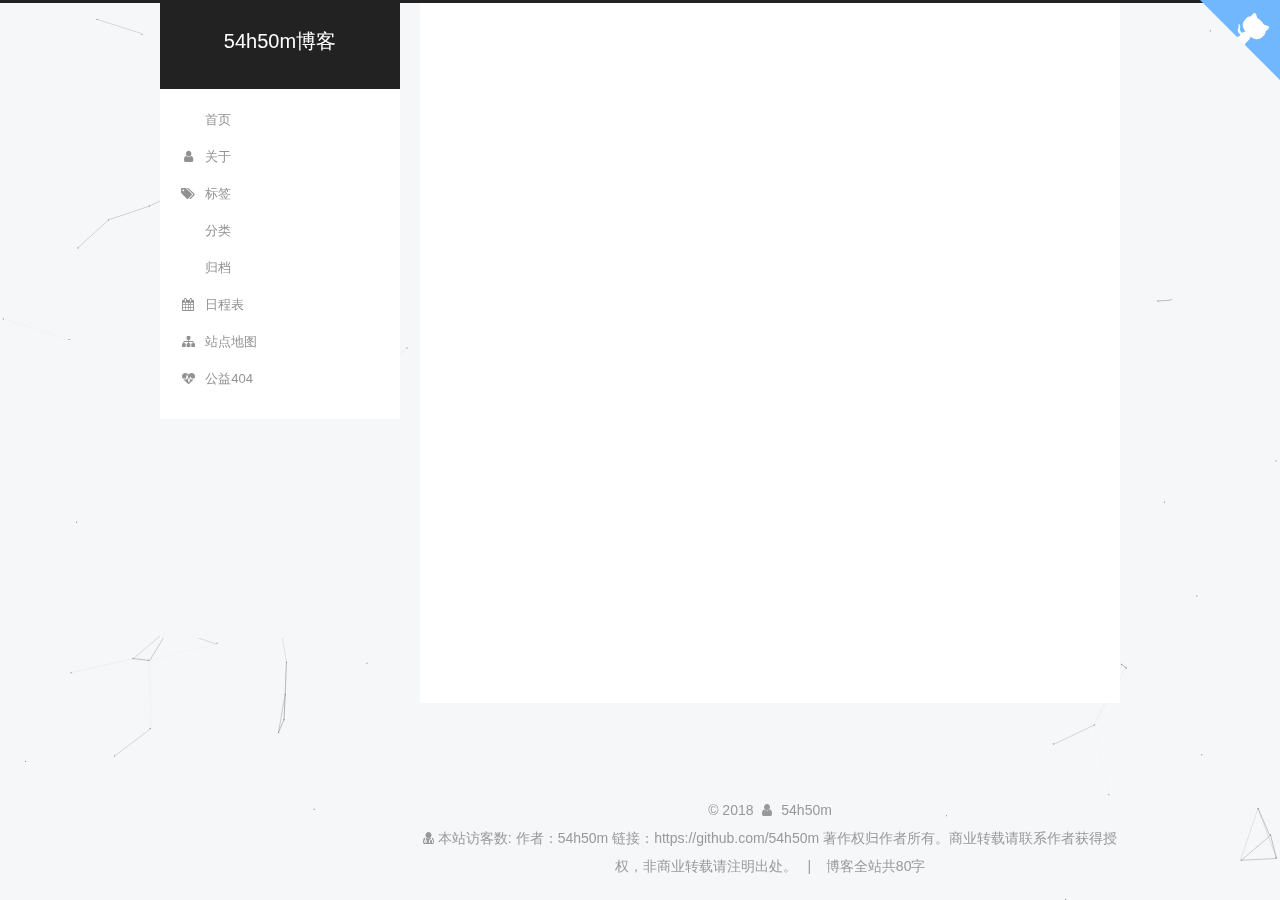
<file: archives/2018/01/index.html>
<!DOCTYPE html>



  


<html class="theme-next pisces use-motion" lang="zh-Hans">
<head>
  <meta charset="UTF-8"/>
<meta http-equiv="X-UA-Compatible" content="IE=edge" />
<meta name="viewport" content="width=device-width, initial-scale=1, maximum-scale=1"/>
<meta name="theme-color" content="#222">









<meta http-equiv="Cache-Control" content="no-transform" />
<meta http-equiv="Cache-Control" content="no-siteapp" />
















  
  
  <link href="/lib/fancybox/source/jquery.fancybox.css?v=2.1.5" rel="stylesheet" type="text/css" />







<link href="/lib/font-awesome/css/font-awesome.min.css?v=4.6.2" rel="stylesheet" type="text/css" />

<link href="/css/main.css?v=5.1.4" rel="stylesheet" type="text/css" />


  <link rel="apple-touch-icon" sizes="180x180" href="/images/apple-touch-icon-next.png?v=5.1.4">


  <link rel="icon" type="image/png" sizes="32x32" href="/images/favicon-32x32-next.png?v=5.1.4">


  <link rel="icon" type="image/png" sizes="16x16" href="/images/favicon-16x16-next.png?v=5.1.4">


  <link rel="mask-icon" href="/images/logo.svg?v=5.1.4" color="#222">





  <meta name="keywords" content="Hexo, NexT" />










<meta name="description" content="python">
<meta property="og:type" content="website">
<meta property="og:title" content="54h50m博客">
<meta property="og:url" content="http://yoursite.com/archives/2018/01/index.html">
<meta property="og:site_name" content="54h50m博客">
<meta property="og:description" content="python">
<meta property="og:locale" content="zh-Hans">
<meta name="twitter:card" content="summary">
<meta name="twitter:title" content="54h50m博客">
<meta name="twitter:description" content="python">



<script type="text/javascript" id="hexo.configurations">
  var NexT = window.NexT || {};
  var CONFIG = {
    root: '/',
    scheme: 'Pisces',
    version: '5.1.4',
    sidebar: {"position":"left","display":"post","offset":12,"b2t":false,"scrollpercent":false,"onmobile":false},
    fancybox: true,
    tabs: true,
    motion: {"enable":true,"async":false,"transition":{"post_block":"fadeIn","post_header":"slideDownIn","post_body":"slideDownIn","coll_header":"slideLeftIn","sidebar":"slideUpIn"}},
    duoshuo: {
      userId: '0',
      author: '博主'
    },
    algolia: {
      applicationID: '',
      apiKey: '',
      indexName: '',
      hits: {"per_page":10},
      labels: {"input_placeholder":"Search for Posts","hits_empty":"We didn't find any results for the search: ${query}","hits_stats":"${hits} results found in ${time} ms"}
    }
  };
</script>



  <link rel="canonical" href="http://yoursite.com/archives/2018/01/"/>





  <title>归档 | 54h50m博客</title>
  








</head>

<body itemscope itemtype="http://schema.org/WebPage" lang="zh-Hans">

  
  
    
  

  <div class="container sidebar-position-left page-archive">
    <div class="headband"></div>
    <a href="https://github.com/54h50m/" class="github-corner" aria-label="View source on Github"><svg width="80" height="80" viewBox="0 0 250 250" style="fill:#70B7FD; color:#fff; position: absolute; top: 0; border: 0; right: 0;" aria-hidden="true"><path d="M0,0 L115,115 L130,115 L142,142 L250,250 L250,0 Z"></path><path d="M128.3,109.0 C113.8,99.7 119.0,89.6 119.0,89.6 C122.0,82.7 120.5,78.6 120.5,78.6 C119.2,72.0 123.4,76.3 123.4,76.3 C127.3,80.9 125.5,87.3 125.5,87.3 C122.9,97.6 130.6,101.9 134.4,103.2" fill="currentColor" style="transform-origin: 130px 106px;" class="octo-arm"></path><path d="M115.0,115.0 C114.9,115.1 118.7,116.5 119.8,115.4 L133.7,101.6 C136.9,99.2 139.9,98.4 142.2,98.6 C133.8,88.0 127.5,74.4 143.8,58.0 C148.5,53.4 154.0,51.2 159.7,51.0 C160.3,49.4 163.2,43.6 171.4,40.1 C171.4,40.1 176.1,42.5 178.8,56.2 C183.1,58.6 187.2,61.8 190.9,65.4 C194.5,69.0 197.7,73.2 200.1,77.6 C213.8,80.2 216.3,84.9 216.3,84.9 C212.7,93.1 206.9,96.0 205.4,96.6 C205.1,102.4 203.0,107.8 198.3,112.5 C181.9,128.9 168.3,122.5 157.7,114.1 C157.9,116.9 156.7,120.9 152.7,124.9 L141.0,136.5 C139.8,137.7 141.6,141.9 141.8,141.8 Z" fill="currentColor" class="octo-body"></path></svg></a><style>.github-corner:hover .octo-arm{animation:octocat-wave 560ms ease-in-out}@keyframes octocat-wave{0%,100%{transform:rotate(0)}20%,60%{transform:rotate(-25deg)}40%,80%{transform:rotate(10deg)}}@media (max-width:500px){.github-corner:hover .octo-arm{animation:none}.github-corner .octo-arm{animation:octocat-wave 560ms ease-in-out}}</style>

    <header id="header" class="header" itemscope itemtype="http://schema.org/WPHeader">
      <div class="header-inner"><div class="site-brand-wrapper">
  <div class="site-meta ">
    

    <div class="custom-logo-site-title">
      <a href="/"  class="brand" rel="start">
        <span class="logo-line-before"><i></i></span>
        <span class="site-title">54h50m博客</span>
        <span class="logo-line-after"><i></i></span>
      </a>
    </div>
      
        <p class="site-subtitle"></p>
      
  </div>

  <div class="site-nav-toggle">
    <button>
      <span class="btn-bar"></span>
      <span class="btn-bar"></span>
      <span class="btn-bar"></span>
    </button>
  </div>
</div>

<nav class="site-nav">
  

  
    <ul id="menu" class="menu">
      
        
        <li class="menu-item menu-item-home">
          <a href="/" rel="section">
            
              <i class="menu-item-icon fa fa-fw fa-首页"></i> <br />
            
            首页
          </a>
        </li>
      
        
        <li class="menu-item menu-item-about">
          <a href="/about/" rel="section">
            
              <i class="menu-item-icon fa fa-fw fa-user"></i> <br />
            
            关于
          </a>
        </li>
      
        
        <li class="menu-item menu-item-tags">
          <a href="/tags/" rel="section">
            
              <i class="menu-item-icon fa fa-fw fa-tags"></i> <br />
            
            标签
          </a>
        </li>
      
        
        <li class="menu-item menu-item-categories">
          <a href="/categories/" rel="section">
            
              <i class="menu-item-icon fa fa-fw fa-分类"></i> <br />
            
            分类
          </a>
        </li>
      
        
        <li class="menu-item menu-item-archives">
          <a href="/archives/" rel="section">
            
              <i class="menu-item-icon fa fa-fw fa-归档"></i> <br />
            
            归档
          </a>
        </li>
      
        
        <li class="menu-item menu-item-schedule">
          <a href="/schedule/" rel="section">
            
              <i class="menu-item-icon fa fa-fw fa-calendar"></i> <br />
            
            日程表
          </a>
        </li>
      
        
        <li class="menu-item menu-item-sitemap">
          <a href="/sitemap.xml" rel="section">
            
              <i class="menu-item-icon fa fa-fw fa-sitemap"></i> <br />
            
            站点地图
          </a>
        </li>
      
        
        <li class="menu-item menu-item-commonweal">
          <a href="/404/" rel="section">
            
              <i class="menu-item-icon fa fa-fw fa-heartbeat"></i> <br />
            
            公益404
          </a>
        </li>
      

      
    </ul>
  

  
</nav>



 </div>
    </header>

    <main id="main" class="main">
      <div class="main-inner">
        <div class="content-wrap">
          <div id="content" class="content">
            

  
  
  
  <div class="post-block archive">
    <div id="posts" class="posts-collapse">
      <span class="archive-move-on"></span>

      <span class="archive-page-counter">
        
        
        
          
        
        嗯..! 目前共计 2 篇日志。 继续努力。
      </span>

      

        
        
        

        
          
          <div class="collection-title">
            <h1 class="archive-year" id="archive-year-2018">2018</h1>
          </div>
        
        

        

  <article class="post post-type-normal" itemscope itemtype="http://schema.org/Article">
    <header class="post-header">

      <h2 class="post-title">
        
            <a class="post-title-link" href="/2018/01/20/我的博客第一篇/" itemprop="url">
              
                <span itemprop="name">我的博客第一篇</span>
              
            </a>
        
      </h2>

      <div class="post-meta">
        <time class="post-time" itemprop="dateCreated"
              datetime="2018-01-20T02:40:54+08:00"
              content="2018-01-20" >
          01-20
        </time>
      </div>

    </header>
  </article>



      

        
        
        

        
        

        

  <article class="post post-type-normal" itemscope itemtype="http://schema.org/Article">
    <header class="post-header">

      <h2 class="post-title">
        
            <a class="post-title-link" href="/2018/01/20/hello-world/" itemprop="url">
              
                <span itemprop="name">Hello World</span>
              
            </a>
        
      </h2>

      <div class="post-meta">
        <time class="post-time" itemprop="dateCreated"
              datetime="2018-01-20T02:11:30+08:00"
              content="2018-01-20" >
          01-20
        </time>
      </div>

    </header>
  </article>



      

    </div>
  </div>
  
  
  

  



          </div>
          


          

        </div>
        
          
  
  <div class="sidebar-toggle">
    <div class="sidebar-toggle-line-wrap">
      <span class="sidebar-toggle-line sidebar-toggle-line-first"></span>
      <span class="sidebar-toggle-line sidebar-toggle-line-middle"></span>
      <span class="sidebar-toggle-line sidebar-toggle-line-last"></span>
    </div>
  </div>

  <aside id="sidebar" class="sidebar">
    
    <div class="sidebar-inner">

      

      

      <section class="site-overview-wrap sidebar-panel sidebar-panel-active">
        <div class="site-overview">
          <div class="site-author motion-element" itemprop="author" itemscope itemtype="http://schema.org/Person">
            
              <p class="site-author-name" itemprop="name">54h50m</p>
              <p class="site-description motion-element" itemprop="description">python</p>
          </div>

          <nav class="site-state motion-element">

            
              <div class="site-state-item site-state-posts">
              
                <a href="/archives/">
              
                  <span class="site-state-item-count">2</span>
                  <span class="site-state-item-name">日志</span>
                </a>
              </div>
            

            

            

          </nav>

          

          
            <div class="links-of-author motion-element">
                
                  <span class="links-of-author-item">
                    <a href="https://github.com/54h50m" target="_blank" title="GitHub">
                      
                        <i class="fa fa-fw fa-github"></i>GitHub</a>
                  </span>
                
                  <span class="links-of-author-item">
                    <a href="88615442@qq.com" target="_blank" title="E-Mail">
                      
                        <i class="fa fa-fw fa-envelope"></i>E-Mail</a>
                  </span>
                
            </div>
          

          
          

          
          

          

        </div>
      </section>

      

      

    </div>
  </aside>


        
      </div>
    </main>

    <footer id="footer" class="footer">
      <div class="footer-inner">
        <script async src="https://dn-lbstatics.qbox.me/busuanzi/2.3/busuanzi.pure.mini.js"></script>
<div class="copyright">&copy; <span itemprop="copyrightYear">2018</span>
  <span class="with-love">
    <i class="fa fa-user"></i>
  </span>
  <span class="author" itemprop="copyrightHolder">54h50m</span>

  
</div>

<div class="powered-by">
<i class="fa fa-user-md"></i><span id="busuanzi_container_site_uv">
  本站访客数:<span id="busuanzi_value_site_uv"></span>
</span>
</div>

作者：54h50m
链接：https://github.com/54h50m
著作权归作者所有。商业转载请联系作者获得授权，非商业转载请注明出处。


 <!-- <div class="powered-by">由 <a class="theme-link" target="_blank" href="https://hexo.io">Hexo</a> 强力驱动</div>
-->



  <span class="post-meta-divider">|</span>



  <!--<div class="theme-info">主题 &mdash; <a class="theme-link" target="_blank" href="https://github.com/iissnan/hexo-theme-next">NexT.Pisces</a> v5.1.4</div>
-->




<div class="theme-info">
  <div class="powered-by"></div>
  <span class="post-count">博客全站共80字</span>
</div>
        







        
      </div>
    </footer>

    
      <div class="back-to-top">
        <i class="fa fa-arrow-up"></i>
        
      </div>
    

    

  </div>

  

<script type="text/javascript">
  if (Object.prototype.toString.call(window.Promise) !== '[object Function]') {
    window.Promise = null;
  }
</script>









  


  











  
  
    <script type="text/javascript" src="/lib/jquery/index.js?v=2.1.3"></script>
  

  
  
    <script type="text/javascript" src="/lib/fastclick/lib/fastclick.min.js?v=1.0.6"></script>
  

  
  
    <script type="text/javascript" src="/lib/jquery_lazyload/jquery.lazyload.js?v=1.9.7"></script>
  

  
  
    <script type="text/javascript" src="/lib/velocity/velocity.min.js?v=1.2.1"></script>
  

  
  
    <script type="text/javascript" src="/lib/velocity/velocity.ui.min.js?v=1.2.1"></script>
  

  
  
    <script type="text/javascript" src="/lib/fancybox/source/jquery.fancybox.pack.js?v=2.1.5"></script>
  

  
  
    <script type="text/javascript" src="/lib/canvas-nest/canvas-nest.min.js"></script>
  


  


  <script type="text/javascript" src="/js/src/utils.js?v=5.1.4"></script>

  <script type="text/javascript" src="/js/src/motion.js?v=5.1.4"></script>



  
  


  <script type="text/javascript" src="/js/src/affix.js?v=5.1.4"></script>

  <script type="text/javascript" src="/js/src/schemes/pisces.js?v=5.1.4"></script>



  

  


  <script type="text/javascript" src="/js/src/bootstrap.js?v=5.1.4"></script>



  


  




	





  





  












  





  

  

  

  
  

  

  

  

</body>
</html>
<!-- 页面点击小红心 -->
<script type="text/javascript" src="/js/src/love.js"></script>
</file>
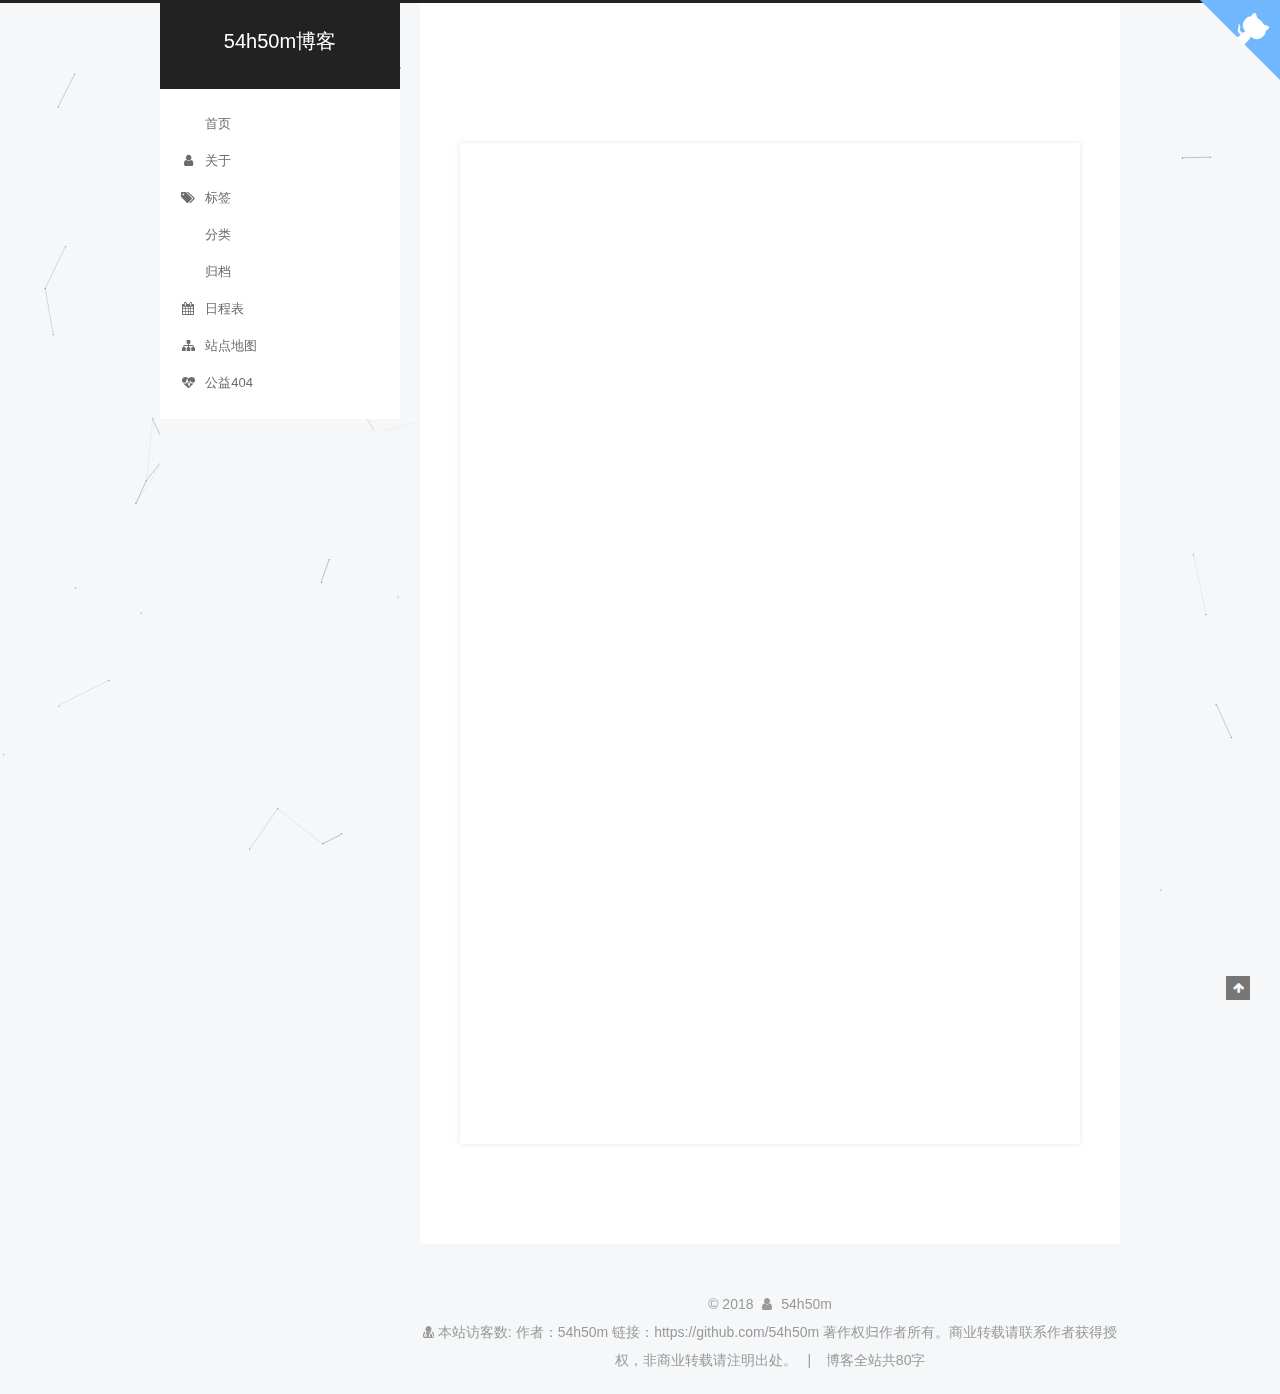
<file: 2018/01/20/hello-world/index.html>
<!DOCTYPE html>



  


<html class="theme-next pisces use-motion" lang="zh-Hans">
<head>
  <meta charset="UTF-8"/>
<meta http-equiv="X-UA-Compatible" content="IE=edge" />
<meta name="viewport" content="width=device-width, initial-scale=1, maximum-scale=1"/>
<meta name="theme-color" content="#222">









<meta http-equiv="Cache-Control" content="no-transform" />
<meta http-equiv="Cache-Control" content="no-siteapp" />
















  
  
  <link href="/lib/fancybox/source/jquery.fancybox.css?v=2.1.5" rel="stylesheet" type="text/css" />







<link href="/lib/font-awesome/css/font-awesome.min.css?v=4.6.2" rel="stylesheet" type="text/css" />

<link href="/css/main.css?v=5.1.4" rel="stylesheet" type="text/css" />


  <link rel="apple-touch-icon" sizes="180x180" href="/images/apple-touch-icon-next.png?v=5.1.4">


  <link rel="icon" type="image/png" sizes="32x32" href="/images/favicon-32x32-next.png?v=5.1.4">


  <link rel="icon" type="image/png" sizes="16x16" href="/images/favicon-16x16-next.png?v=5.1.4">


  <link rel="mask-icon" href="/images/logo.svg?v=5.1.4" color="#222">





  <meta name="keywords" content="Hexo, NexT" />










<meta name="description" content="Welcome to Hexo! This is your very first post. Check documentation for more info. If you get any problems when using Hexo, you can find the answer in troubleshooting or you can ask me on GitHub. Quick">
<meta property="og:type" content="article">
<meta property="og:title" content="Hello World">
<meta property="og:url" content="http://yoursite.com/2018/01/20/hello-world/index.html">
<meta property="og:site_name" content="54h50m博客">
<meta property="og:description" content="Welcome to Hexo! This is your very first post. Check documentation for more info. If you get any problems when using Hexo, you can find the answer in troubleshooting or you can ask me on GitHub. Quick">
<meta property="og:locale" content="zh-Hans">
<meta property="og:updated_time" content="2018-01-19T18:11:30.164Z">
<meta name="twitter:card" content="summary">
<meta name="twitter:title" content="Hello World">
<meta name="twitter:description" content="Welcome to Hexo! This is your very first post. Check documentation for more info. If you get any problems when using Hexo, you can find the answer in troubleshooting or you can ask me on GitHub. Quick">



<script type="text/javascript" id="hexo.configurations">
  var NexT = window.NexT || {};
  var CONFIG = {
    root: '/',
    scheme: 'Pisces',
    version: '5.1.4',
    sidebar: {"position":"left","display":"post","offset":12,"b2t":false,"scrollpercent":false,"onmobile":false},
    fancybox: true,
    tabs: true,
    motion: {"enable":true,"async":false,"transition":{"post_block":"fadeIn","post_header":"slideDownIn","post_body":"slideDownIn","coll_header":"slideLeftIn","sidebar":"slideUpIn"}},
    duoshuo: {
      userId: '0',
      author: '博主'
    },
    algolia: {
      applicationID: '',
      apiKey: '',
      indexName: '',
      hits: {"per_page":10},
      labels: {"input_placeholder":"Search for Posts","hits_empty":"We didn't find any results for the search: ${query}","hits_stats":"${hits} results found in ${time} ms"}
    }
  };
</script>



  <link rel="canonical" href="http://yoursite.com/2018/01/20/hello-world/"/>





  <title>Hello World | 54h50m博客</title>
  








</head>

<body itemscope itemtype="http://schema.org/WebPage" lang="zh-Hans">

  
  
    
  

  <div class="container sidebar-position-left page-post-detail">
    <div class="headband"></div>
    <a href="https://github.com/54h50m/" class="github-corner" aria-label="View source on Github"><svg width="80" height="80" viewBox="0 0 250 250" style="fill:#70B7FD; color:#fff; position: absolute; top: 0; border: 0; right: 0;" aria-hidden="true"><path d="M0,0 L115,115 L130,115 L142,142 L250,250 L250,0 Z"></path><path d="M128.3,109.0 C113.8,99.7 119.0,89.6 119.0,89.6 C122.0,82.7 120.5,78.6 120.5,78.6 C119.2,72.0 123.4,76.3 123.4,76.3 C127.3,80.9 125.5,87.3 125.5,87.3 C122.9,97.6 130.6,101.9 134.4,103.2" fill="currentColor" style="transform-origin: 130px 106px;" class="octo-arm"></path><path d="M115.0,115.0 C114.9,115.1 118.7,116.5 119.8,115.4 L133.7,101.6 C136.9,99.2 139.9,98.4 142.2,98.6 C133.8,88.0 127.5,74.4 143.8,58.0 C148.5,53.4 154.0,51.2 159.7,51.0 C160.3,49.4 163.2,43.6 171.4,40.1 C171.4,40.1 176.1,42.5 178.8,56.2 C183.1,58.6 187.2,61.8 190.9,65.4 C194.5,69.0 197.7,73.2 200.1,77.6 C213.8,80.2 216.3,84.9 216.3,84.9 C212.7,93.1 206.9,96.0 205.4,96.6 C205.1,102.4 203.0,107.8 198.3,112.5 C181.9,128.9 168.3,122.5 157.7,114.1 C157.9,116.9 156.7,120.9 152.7,124.9 L141.0,136.5 C139.8,137.7 141.6,141.9 141.8,141.8 Z" fill="currentColor" class="octo-body"></path></svg></a><style>.github-corner:hover .octo-arm{animation:octocat-wave 560ms ease-in-out}@keyframes octocat-wave{0%,100%{transform:rotate(0)}20%,60%{transform:rotate(-25deg)}40%,80%{transform:rotate(10deg)}}@media (max-width:500px){.github-corner:hover .octo-arm{animation:none}.github-corner .octo-arm{animation:octocat-wave 560ms ease-in-out}}</style>

    <header id="header" class="header" itemscope itemtype="http://schema.org/WPHeader">
      <div class="header-inner"><div class="site-brand-wrapper">
  <div class="site-meta ">
    

    <div class="custom-logo-site-title">
      <a href="/"  class="brand" rel="start">
        <span class="logo-line-before"><i></i></span>
        <span class="site-title">54h50m博客</span>
        <span class="logo-line-after"><i></i></span>
      </a>
    </div>
      
        <p class="site-subtitle"></p>
      
  </div>

  <div class="site-nav-toggle">
    <button>
      <span class="btn-bar"></span>
      <span class="btn-bar"></span>
      <span class="btn-bar"></span>
    </button>
  </div>
</div>

<nav class="site-nav">
  

  
    <ul id="menu" class="menu">
      
        
        <li class="menu-item menu-item-home">
          <a href="/" rel="section">
            
              <i class="menu-item-icon fa fa-fw fa-首页"></i> <br />
            
            首页
          </a>
        </li>
      
        
        <li class="menu-item menu-item-about">
          <a href="/about/" rel="section">
            
              <i class="menu-item-icon fa fa-fw fa-user"></i> <br />
            
            关于
          </a>
        </li>
      
        
        <li class="menu-item menu-item-tags">
          <a href="/tags/" rel="section">
            
              <i class="menu-item-icon fa fa-fw fa-tags"></i> <br />
            
            标签
          </a>
        </li>
      
        
        <li class="menu-item menu-item-categories">
          <a href="/categories/" rel="section">
            
              <i class="menu-item-icon fa fa-fw fa-分类"></i> <br />
            
            分类
          </a>
        </li>
      
        
        <li class="menu-item menu-item-archives">
          <a href="/archives/" rel="section">
            
              <i class="menu-item-icon fa fa-fw fa-归档"></i> <br />
            
            归档
          </a>
        </li>
      
        
        <li class="menu-item menu-item-schedule">
          <a href="/schedule/" rel="section">
            
              <i class="menu-item-icon fa fa-fw fa-calendar"></i> <br />
            
            日程表
          </a>
        </li>
      
        
        <li class="menu-item menu-item-sitemap">
          <a href="/sitemap.xml" rel="section">
            
              <i class="menu-item-icon fa fa-fw fa-sitemap"></i> <br />
            
            站点地图
          </a>
        </li>
      
        
        <li class="menu-item menu-item-commonweal">
          <a href="/404/" rel="section">
            
              <i class="menu-item-icon fa fa-fw fa-heartbeat"></i> <br />
            
            公益404
          </a>
        </li>
      

      
    </ul>
  

  
</nav>



 </div>
    </header>

    <main id="main" class="main">
      <div class="main-inner">
        <div class="content-wrap">
          <div id="content" class="content">
            

  <div id="posts" class="posts-expand">
    

  

  
  
  

  <article class="post post-type-normal" itemscope itemtype="http://schema.org/Article">
  
  
  
  <div class="post-block">
    <link itemprop="mainEntityOfPage" href="http://yoursite.com/2018/01/20/hello-world/">

    <span hidden itemprop="author" itemscope itemtype="http://schema.org/Person">
      <meta itemprop="name" content="54h50m">
      <meta itemprop="description" content="">
      <meta itemprop="image" content="/images/avatar.gif">
    </span>

    <span hidden itemprop="publisher" itemscope itemtype="http://schema.org/Organization">
      <meta itemprop="name" content="54h50m博客">
    </span>

    
      <header class="post-header">

        
        
          <h1 class="post-title" itemprop="name headline">Hello World</h1>
        

        <div class="post-meta">
          <span class="post-time">
            
              <span class="post-meta-item-icon">
                <i class="fa fa-calendar-o"></i>
              </span>
              
                <span class="post-meta-item-text">发表于</span>
              
              <time title="创建于" itemprop="dateCreated datePublished" datetime="2018-01-20T02:11:30+08:00">
                2018-01-20
              </time>
            

            

            
          </span>

          

          
            
          

          
          

          

          

          

        </div>
      </header>
    

    
    
    
    <div class="post-body" itemprop="articleBody">

      
      

      
        <p>Welcome to <a href="https://hexo.io/" target="_blank" rel="noopener">Hexo</a>! This is your very first post. Check <a href="https://hexo.io/docs/" target="_blank" rel="noopener">documentation</a> for more info. If you get any problems when using Hexo, you can find the answer in <a href="https://hexo.io/docs/troubleshooting.html" target="_blank" rel="noopener">troubleshooting</a> or you can ask me on <a href="https://github.com/hexojs/hexo/issues" target="_blank" rel="noopener">GitHub</a>.</p>
<h2 id="Quick-Start"><a href="#Quick-Start" class="headerlink" title="Quick Start"></a>Quick Start</h2><h3 id="Create-a-new-post"><a href="#Create-a-new-post" class="headerlink" title="Create a new post"></a>Create a new post</h3><figure class="highlight bash"><table><tr><td class="gutter"><pre><span class="line">1</span><br></pre></td><td class="code"><pre><span class="line">$ hexo new <span class="string">"My New Post"</span></span><br></pre></td></tr></table></figure>
<p>More info: <a href="https://hexo.io/docs/writing.html" target="_blank" rel="noopener">Writing</a></p>
<h3 id="Run-server"><a href="#Run-server" class="headerlink" title="Run server"></a>Run server</h3><figure class="highlight bash"><table><tr><td class="gutter"><pre><span class="line">1</span><br></pre></td><td class="code"><pre><span class="line">$ hexo server</span><br></pre></td></tr></table></figure>
<p>More info: <a href="https://hexo.io/docs/server.html" target="_blank" rel="noopener">Server</a></p>
<h3 id="Generate-static-files"><a href="#Generate-static-files" class="headerlink" title="Generate static files"></a>Generate static files</h3><figure class="highlight bash"><table><tr><td class="gutter"><pre><span class="line">1</span><br></pre></td><td class="code"><pre><span class="line">$ hexo generate</span><br></pre></td></tr></table></figure>
<p>More info: <a href="https://hexo.io/docs/generating.html" target="_blank" rel="noopener">Generating</a></p>
<h3 id="Deploy-to-remote-sites"><a href="#Deploy-to-remote-sites" class="headerlink" title="Deploy to remote sites"></a>Deploy to remote sites</h3><figure class="highlight bash"><table><tr><td class="gutter"><pre><span class="line">1</span><br></pre></td><td class="code"><pre><span class="line">$ hexo deploy</span><br></pre></td></tr></table></figure>
<p>More info: <a href="https://hexo.io/docs/deployment.html" target="_blank" rel="noopener">Deployment</a></p>

      
    </div>
    
    
    


    


  


    

    

    <footer class="post-footer">
      

      
      
      

      
        <div class="post-nav">
          <div class="post-nav-next post-nav-item">
            
          </div>

          <span class="post-nav-divider"></span>

          <div class="post-nav-prev post-nav-item">
            
              <a href="/2018/01/20/我的博客第一篇/" rel="prev" title="我的博客第一篇">
                我的博客第一篇 <i class="fa fa-chevron-right"></i>
              </a>
            
          </div>
        </div>
      

      
      
    </footer>
  </div>
  
  
  
  </article>



    <div class="post-spread">
      
    </div>
  </div>


          </div>
          


          

  



        </div>
        
          
  
  <div class="sidebar-toggle">
    <div class="sidebar-toggle-line-wrap">
      <span class="sidebar-toggle-line sidebar-toggle-line-first"></span>
      <span class="sidebar-toggle-line sidebar-toggle-line-middle"></span>
      <span class="sidebar-toggle-line sidebar-toggle-line-last"></span>
    </div>
  </div>

  <aside id="sidebar" class="sidebar">
    
    <div class="sidebar-inner">

      

      
        <ul class="sidebar-nav motion-element">
          <li class="sidebar-nav-toc sidebar-nav-active" data-target="post-toc-wrap">
            文章目录
          </li>
          <li class="sidebar-nav-overview" data-target="site-overview-wrap">
            站点概览
          </li>
        </ul>
      

      <section class="site-overview-wrap sidebar-panel">
        <div class="site-overview">
          <div class="site-author motion-element" itemprop="author" itemscope itemtype="http://schema.org/Person">
            
              <p class="site-author-name" itemprop="name">54h50m</p>
              <p class="site-description motion-element" itemprop="description">python</p>
          </div>

          <nav class="site-state motion-element">

            
              <div class="site-state-item site-state-posts">
              
                <a href="/archives/">
              
                  <span class="site-state-item-count">2</span>
                  <span class="site-state-item-name">日志</span>
                </a>
              </div>
            

            

            

          </nav>

          

          
            <div class="links-of-author motion-element">
                
                  <span class="links-of-author-item">
                    <a href="https://github.com/54h50m" target="_blank" title="GitHub">
                      
                        <i class="fa fa-fw fa-github"></i>GitHub</a>
                  </span>
                
                  <span class="links-of-author-item">
                    <a href="88615442@qq.com" target="_blank" title="E-Mail">
                      
                        <i class="fa fa-fw fa-envelope"></i>E-Mail</a>
                  </span>
                
            </div>
          

          
          

          
          

          

        </div>
      </section>

      
      <!--noindex-->
        <section class="post-toc-wrap motion-element sidebar-panel sidebar-panel-active">
          <div class="post-toc">

            
              
            

            
              <div class="post-toc-content"><ol class="nav"><li class="nav-item nav-level-2"><a class="nav-link" href="#Quick-Start"><span class="nav-number">1.</span> <span class="nav-text">Quick Start</span></a><ol class="nav-child"><li class="nav-item nav-level-3"><a class="nav-link" href="#Create-a-new-post"><span class="nav-number">1.1.</span> <span class="nav-text">Create a new post</span></a></li><li class="nav-item nav-level-3"><a class="nav-link" href="#Run-server"><span class="nav-number">1.2.</span> <span class="nav-text">Run server</span></a></li><li class="nav-item nav-level-3"><a class="nav-link" href="#Generate-static-files"><span class="nav-number">1.3.</span> <span class="nav-text">Generate static files</span></a></li><li class="nav-item nav-level-3"><a class="nav-link" href="#Deploy-to-remote-sites"><span class="nav-number">1.4.</span> <span class="nav-text">Deploy to remote sites</span></a></li></ol></li></ol></div>
            

          </div>
        </section>
      <!--/noindex-->
      

      

    </div>
  </aside>


        
      </div>
    </main>

    <footer id="footer" class="footer">
      <div class="footer-inner">
        <script async src="https://dn-lbstatics.qbox.me/busuanzi/2.3/busuanzi.pure.mini.js"></script>
<div class="copyright">&copy; <span itemprop="copyrightYear">2018</span>
  <span class="with-love">
    <i class="fa fa-user"></i>
  </span>
  <span class="author" itemprop="copyrightHolder">54h50m</span>

  
</div>

<div class="powered-by">
<i class="fa fa-user-md"></i><span id="busuanzi_container_site_uv">
  本站访客数:<span id="busuanzi_value_site_uv"></span>
</span>
</div>

作者：54h50m
链接：https://github.com/54h50m
著作权归作者所有。商业转载请联系作者获得授权，非商业转载请注明出处。


 <!-- <div class="powered-by">由 <a class="theme-link" target="_blank" href="https://hexo.io">Hexo</a> 强力驱动</div>
-->



  <span class="post-meta-divider">|</span>



  <!--<div class="theme-info">主题 &mdash; <a class="theme-link" target="_blank" href="https://github.com/iissnan/hexo-theme-next">NexT.Pisces</a> v5.1.4</div>
-->




<div class="theme-info">
  <div class="powered-by"></div>
  <span class="post-count">博客全站共80字</span>
</div>
        







        
      </div>
    </footer>

    
      <div class="back-to-top">
        <i class="fa fa-arrow-up"></i>
        
      </div>
    

    

  </div>

  

<script type="text/javascript">
  if (Object.prototype.toString.call(window.Promise) !== '[object Function]') {
    window.Promise = null;
  }
</script>









  


  











  
  
    <script type="text/javascript" src="/lib/jquery/index.js?v=2.1.3"></script>
  

  
  
    <script type="text/javascript" src="/lib/fastclick/lib/fastclick.min.js?v=1.0.6"></script>
  

  
  
    <script type="text/javascript" src="/lib/jquery_lazyload/jquery.lazyload.js?v=1.9.7"></script>
  

  
  
    <script type="text/javascript" src="/lib/velocity/velocity.min.js?v=1.2.1"></script>
  

  
  
    <script type="text/javascript" src="/lib/velocity/velocity.ui.min.js?v=1.2.1"></script>
  

  
  
    <script type="text/javascript" src="/lib/fancybox/source/jquery.fancybox.pack.js?v=2.1.5"></script>
  

  
  
    <script type="text/javascript" src="/lib/canvas-nest/canvas-nest.min.js"></script>
  


  


  <script type="text/javascript" src="/js/src/utils.js?v=5.1.4"></script>

  <script type="text/javascript" src="/js/src/motion.js?v=5.1.4"></script>



  
  


  <script type="text/javascript" src="/js/src/affix.js?v=5.1.4"></script>

  <script type="text/javascript" src="/js/src/schemes/pisces.js?v=5.1.4"></script>



  
  <script type="text/javascript" src="/js/src/scrollspy.js?v=5.1.4"></script>
<script type="text/javascript" src="/js/src/post-details.js?v=5.1.4"></script>



  


  <script type="text/javascript" src="/js/src/bootstrap.js?v=5.1.4"></script>



  


  




	





  





  












  





  

  

  

  
  

  

  

  

</body>
</html>
<!-- 页面点击小红心 -->
<script type="text/javascript" src="/js/src/love.js"></script>
</file>
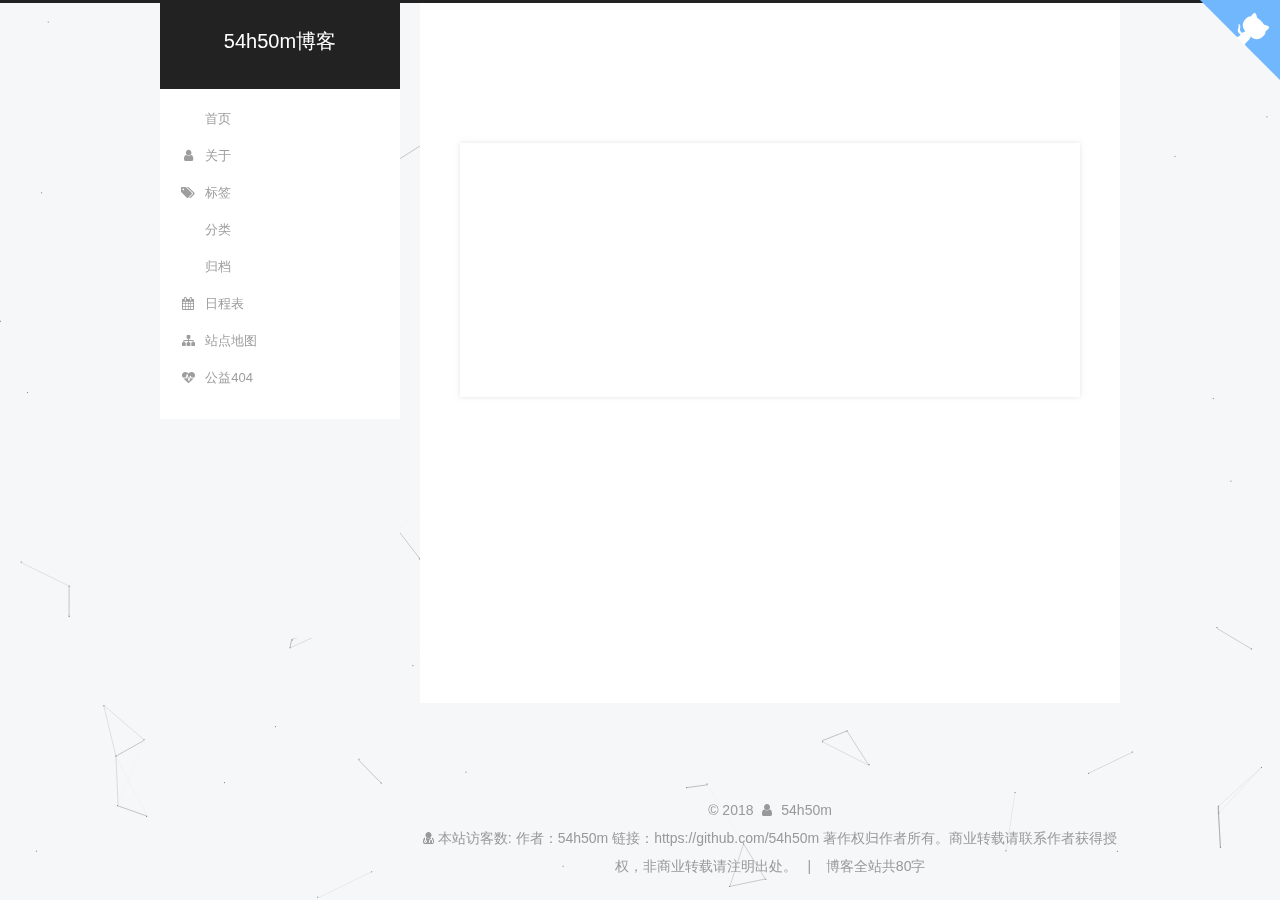
<file: 2018/01/20/我的博客第一篇/index.html>
<!DOCTYPE html>



  


<html class="theme-next pisces use-motion" lang="zh-Hans">
<head>
  <meta charset="UTF-8"/>
<meta http-equiv="X-UA-Compatible" content="IE=edge" />
<meta name="viewport" content="width=device-width, initial-scale=1, maximum-scale=1"/>
<meta name="theme-color" content="#222">









<meta http-equiv="Cache-Control" content="no-transform" />
<meta http-equiv="Cache-Control" content="no-siteapp" />
















  
  
  <link href="/lib/fancybox/source/jquery.fancybox.css?v=2.1.5" rel="stylesheet" type="text/css" />







<link href="/lib/font-awesome/css/font-awesome.min.css?v=4.6.2" rel="stylesheet" type="text/css" />

<link href="/css/main.css?v=5.1.4" rel="stylesheet" type="text/css" />


  <link rel="apple-touch-icon" sizes="180x180" href="/images/apple-touch-icon-next.png?v=5.1.4">


  <link rel="icon" type="image/png" sizes="32x32" href="/images/favicon-32x32-next.png?v=5.1.4">


  <link rel="icon" type="image/png" sizes="16x16" href="/images/favicon-16x16-next.png?v=5.1.4">


  <link rel="mask-icon" href="/images/logo.svg?v=5.1.4" color="#222">





  <meta name="keywords" content="Hexo, NexT" />










<meta name="description" content="hello world">
<meta property="og:type" content="article">
<meta property="og:title" content="我的博客第一篇">
<meta property="og:url" content="http://yoursite.com/2018/01/20/我的博客第一篇/index.html">
<meta property="og:site_name" content="54h50m博客">
<meta property="og:description" content="hello world">
<meta property="og:locale" content="zh-Hans">
<meta property="og:updated_time" content="2018-01-19T18:41:23.613Z">
<meta name="twitter:card" content="summary">
<meta name="twitter:title" content="我的博客第一篇">
<meta name="twitter:description" content="hello world">



<script type="text/javascript" id="hexo.configurations">
  var NexT = window.NexT || {};
  var CONFIG = {
    root: '/',
    scheme: 'Pisces',
    version: '5.1.4',
    sidebar: {"position":"left","display":"post","offset":12,"b2t":false,"scrollpercent":false,"onmobile":false},
    fancybox: true,
    tabs: true,
    motion: {"enable":true,"async":false,"transition":{"post_block":"fadeIn","post_header":"slideDownIn","post_body":"slideDownIn","coll_header":"slideLeftIn","sidebar":"slideUpIn"}},
    duoshuo: {
      userId: '0',
      author: '博主'
    },
    algolia: {
      applicationID: '',
      apiKey: '',
      indexName: '',
      hits: {"per_page":10},
      labels: {"input_placeholder":"Search for Posts","hits_empty":"We didn't find any results for the search: ${query}","hits_stats":"${hits} results found in ${time} ms"}
    }
  };
</script>



  <link rel="canonical" href="http://yoursite.com/2018/01/20/我的博客第一篇/"/>





  <title>我的博客第一篇 | 54h50m博客</title>
  








</head>

<body itemscope itemtype="http://schema.org/WebPage" lang="zh-Hans">

  
  
    
  

  <div class="container sidebar-position-left page-post-detail">
    <div class="headband"></div>
    <a href="https://github.com/54h50m/" class="github-corner" aria-label="View source on Github"><svg width="80" height="80" viewBox="0 0 250 250" style="fill:#70B7FD; color:#fff; position: absolute; top: 0; border: 0; right: 0;" aria-hidden="true"><path d="M0,0 L115,115 L130,115 L142,142 L250,250 L250,0 Z"></path><path d="M128.3,109.0 C113.8,99.7 119.0,89.6 119.0,89.6 C122.0,82.7 120.5,78.6 120.5,78.6 C119.2,72.0 123.4,76.3 123.4,76.3 C127.3,80.9 125.5,87.3 125.5,87.3 C122.9,97.6 130.6,101.9 134.4,103.2" fill="currentColor" style="transform-origin: 130px 106px;" class="octo-arm"></path><path d="M115.0,115.0 C114.9,115.1 118.7,116.5 119.8,115.4 L133.7,101.6 C136.9,99.2 139.9,98.4 142.2,98.6 C133.8,88.0 127.5,74.4 143.8,58.0 C148.5,53.4 154.0,51.2 159.7,51.0 C160.3,49.4 163.2,43.6 171.4,40.1 C171.4,40.1 176.1,42.5 178.8,56.2 C183.1,58.6 187.2,61.8 190.9,65.4 C194.5,69.0 197.7,73.2 200.1,77.6 C213.8,80.2 216.3,84.9 216.3,84.9 C212.7,93.1 206.9,96.0 205.4,96.6 C205.1,102.4 203.0,107.8 198.3,112.5 C181.9,128.9 168.3,122.5 157.7,114.1 C157.9,116.9 156.7,120.9 152.7,124.9 L141.0,136.5 C139.8,137.7 141.6,141.9 141.8,141.8 Z" fill="currentColor" class="octo-body"></path></svg></a><style>.github-corner:hover .octo-arm{animation:octocat-wave 560ms ease-in-out}@keyframes octocat-wave{0%,100%{transform:rotate(0)}20%,60%{transform:rotate(-25deg)}40%,80%{transform:rotate(10deg)}}@media (max-width:500px){.github-corner:hover .octo-arm{animation:none}.github-corner .octo-arm{animation:octocat-wave 560ms ease-in-out}}</style>

    <header id="header" class="header" itemscope itemtype="http://schema.org/WPHeader">
      <div class="header-inner"><div class="site-brand-wrapper">
  <div class="site-meta ">
    

    <div class="custom-logo-site-title">
      <a href="/"  class="brand" rel="start">
        <span class="logo-line-before"><i></i></span>
        <span class="site-title">54h50m博客</span>
        <span class="logo-line-after"><i></i></span>
      </a>
    </div>
      
        <p class="site-subtitle"></p>
      
  </div>

  <div class="site-nav-toggle">
    <button>
      <span class="btn-bar"></span>
      <span class="btn-bar"></span>
      <span class="btn-bar"></span>
    </button>
  </div>
</div>

<nav class="site-nav">
  

  
    <ul id="menu" class="menu">
      
        
        <li class="menu-item menu-item-home">
          <a href="/" rel="section">
            
              <i class="menu-item-icon fa fa-fw fa-首页"></i> <br />
            
            首页
          </a>
        </li>
      
        
        <li class="menu-item menu-item-about">
          <a href="/about/" rel="section">
            
              <i class="menu-item-icon fa fa-fw fa-user"></i> <br />
            
            关于
          </a>
        </li>
      
        
        <li class="menu-item menu-item-tags">
          <a href="/tags/" rel="section">
            
              <i class="menu-item-icon fa fa-fw fa-tags"></i> <br />
            
            标签
          </a>
        </li>
      
        
        <li class="menu-item menu-item-categories">
          <a href="/categories/" rel="section">
            
              <i class="menu-item-icon fa fa-fw fa-分类"></i> <br />
            
            分类
          </a>
        </li>
      
        
        <li class="menu-item menu-item-archives">
          <a href="/archives/" rel="section">
            
              <i class="menu-item-icon fa fa-fw fa-归档"></i> <br />
            
            归档
          </a>
        </li>
      
        
        <li class="menu-item menu-item-schedule">
          <a href="/schedule/" rel="section">
            
              <i class="menu-item-icon fa fa-fw fa-calendar"></i> <br />
            
            日程表
          </a>
        </li>
      
        
        <li class="menu-item menu-item-sitemap">
          <a href="/sitemap.xml" rel="section">
            
              <i class="menu-item-icon fa fa-fw fa-sitemap"></i> <br />
            
            站点地图
          </a>
        </li>
      
        
        <li class="menu-item menu-item-commonweal">
          <a href="/404/" rel="section">
            
              <i class="menu-item-icon fa fa-fw fa-heartbeat"></i> <br />
            
            公益404
          </a>
        </li>
      

      
    </ul>
  

  
</nav>



 </div>
    </header>

    <main id="main" class="main">
      <div class="main-inner">
        <div class="content-wrap">
          <div id="content" class="content">
            

  <div id="posts" class="posts-expand">
    

  

  
  
  

  <article class="post post-type-normal" itemscope itemtype="http://schema.org/Article">
  
  
  
  <div class="post-block">
    <link itemprop="mainEntityOfPage" href="http://yoursite.com/2018/01/20/我的博客第一篇/">

    <span hidden itemprop="author" itemscope itemtype="http://schema.org/Person">
      <meta itemprop="name" content="54h50m">
      <meta itemprop="description" content="">
      <meta itemprop="image" content="/images/avatar.gif">
    </span>

    <span hidden itemprop="publisher" itemscope itemtype="http://schema.org/Organization">
      <meta itemprop="name" content="54h50m博客">
    </span>

    
      <header class="post-header">

        
        
          <h1 class="post-title" itemprop="name headline">我的博客第一篇</h1>
        

        <div class="post-meta">
          <span class="post-time">
            
              <span class="post-meta-item-icon">
                <i class="fa fa-calendar-o"></i>
              </span>
              
                <span class="post-meta-item-text">发表于</span>
              
              <time title="创建于" itemprop="dateCreated datePublished" datetime="2018-01-20T02:40:54+08:00">
                2018-01-20
              </time>
            

            

            
          </span>

          

          
            
          

          
          

          

          

          

        </div>
      </header>
    

    
    
    
    <div class="post-body" itemprop="articleBody">

      
      

      
        <p>hello world</p>

      
    </div>
    
    
    


    


  


    

    

    <footer class="post-footer">
      

      
      
      

      
        <div class="post-nav">
          <div class="post-nav-next post-nav-item">
            
              <a href="/2018/01/20/hello-world/" rel="next" title="Hello World">
                <i class="fa fa-chevron-left"></i> Hello World
              </a>
            
          </div>

          <span class="post-nav-divider"></span>

          <div class="post-nav-prev post-nav-item">
            
          </div>
        </div>
      

      
      
    </footer>
  </div>
  
  
  
  </article>



    <div class="post-spread">
      
    </div>
  </div>


          </div>
          


          

  



        </div>
        
          
  
  <div class="sidebar-toggle">
    <div class="sidebar-toggle-line-wrap">
      <span class="sidebar-toggle-line sidebar-toggle-line-first"></span>
      <span class="sidebar-toggle-line sidebar-toggle-line-middle"></span>
      <span class="sidebar-toggle-line sidebar-toggle-line-last"></span>
    </div>
  </div>

  <aside id="sidebar" class="sidebar">
    
    <div class="sidebar-inner">

      

      

      <section class="site-overview-wrap sidebar-panel sidebar-panel-active">
        <div class="site-overview">
          <div class="site-author motion-element" itemprop="author" itemscope itemtype="http://schema.org/Person">
            
              <p class="site-author-name" itemprop="name">54h50m</p>
              <p class="site-description motion-element" itemprop="description">python</p>
          </div>

          <nav class="site-state motion-element">

            
              <div class="site-state-item site-state-posts">
              
                <a href="/archives/">
              
                  <span class="site-state-item-count">2</span>
                  <span class="site-state-item-name">日志</span>
                </a>
              </div>
            

            

            

          </nav>

          

          
            <div class="links-of-author motion-element">
                
                  <span class="links-of-author-item">
                    <a href="https://github.com/54h50m" target="_blank" title="GitHub">
                      
                        <i class="fa fa-fw fa-github"></i>GitHub</a>
                  </span>
                
                  <span class="links-of-author-item">
                    <a href="88615442@qq.com" target="_blank" title="E-Mail">
                      
                        <i class="fa fa-fw fa-envelope"></i>E-Mail</a>
                  </span>
                
            </div>
          

          
          

          
          

          

        </div>
      </section>

      

      

    </div>
  </aside>


        
      </div>
    </main>

    <footer id="footer" class="footer">
      <div class="footer-inner">
        <script async src="https://dn-lbstatics.qbox.me/busuanzi/2.3/busuanzi.pure.mini.js"></script>
<div class="copyright">&copy; <span itemprop="copyrightYear">2018</span>
  <span class="with-love">
    <i class="fa fa-user"></i>
  </span>
  <span class="author" itemprop="copyrightHolder">54h50m</span>

  
</div>

<div class="powered-by">
<i class="fa fa-user-md"></i><span id="busuanzi_container_site_uv">
  本站访客数:<span id="busuanzi_value_site_uv"></span>
</span>
</div>

作者：54h50m
链接：https://github.com/54h50m
著作权归作者所有。商业转载请联系作者获得授权，非商业转载请注明出处。


 <!-- <div class="powered-by">由 <a class="theme-link" target="_blank" href="https://hexo.io">Hexo</a> 强力驱动</div>
-->



  <span class="post-meta-divider">|</span>



  <!--<div class="theme-info">主题 &mdash; <a class="theme-link" target="_blank" href="https://github.com/iissnan/hexo-theme-next">NexT.Pisces</a> v5.1.4</div>
-->




<div class="theme-info">
  <div class="powered-by"></div>
  <span class="post-count">博客全站共80字</span>
</div>
        







        
      </div>
    </footer>

    
      <div class="back-to-top">
        <i class="fa fa-arrow-up"></i>
        
      </div>
    

    

  </div>

  

<script type="text/javascript">
  if (Object.prototype.toString.call(window.Promise) !== '[object Function]') {
    window.Promise = null;
  }
</script>









  


  











  
  
    <script type="text/javascript" src="/lib/jquery/index.js?v=2.1.3"></script>
  

  
  
    <script type="text/javascript" src="/lib/fastclick/lib/fastclick.min.js?v=1.0.6"></script>
  

  
  
    <script type="text/javascript" src="/lib/jquery_lazyload/jquery.lazyload.js?v=1.9.7"></script>
  

  
  
    <script type="text/javascript" src="/lib/velocity/velocity.min.js?v=1.2.1"></script>
  

  
  
    <script type="text/javascript" src="/lib/velocity/velocity.ui.min.js?v=1.2.1"></script>
  

  
  
    <script type="text/javascript" src="/lib/fancybox/source/jquery.fancybox.pack.js?v=2.1.5"></script>
  

  
  
    <script type="text/javascript" src="/lib/canvas-nest/canvas-nest.min.js"></script>
  


  


  <script type="text/javascript" src="/js/src/utils.js?v=5.1.4"></script>

  <script type="text/javascript" src="/js/src/motion.js?v=5.1.4"></script>



  
  


  <script type="text/javascript" src="/js/src/affix.js?v=5.1.4"></script>

  <script type="text/javascript" src="/js/src/schemes/pisces.js?v=5.1.4"></script>



  
  <script type="text/javascript" src="/js/src/scrollspy.js?v=5.1.4"></script>
<script type="text/javascript" src="/js/src/post-details.js?v=5.1.4"></script>



  


  <script type="text/javascript" src="/js/src/bootstrap.js?v=5.1.4"></script>



  


  




	





  





  












  





  

  

  

  
  

  

  

  

</body>
</html>
<!-- 页面点击小红心 -->
<script type="text/javascript" src="/js/src/love.js"></script>
</file>
<file: css/main.css>
/* normalize.css v3.0.2 | MIT License | git.io/normalize */
html {
  font-family: sans-serif; /* 1 */
  -ms-text-size-adjust: 100%; /* 2 */
  -webkit-text-size-adjust: 100%; /* 2 */
}
body {
  margin: 0;
}
article,
aside,
details,
figcaption,
figure,
footer,
header,
hgroup,
main,
menu,
nav,
section,
summary {
  display: block;
}
audio,
canvas,
progress,
video {
  display: inline-block; /* 1 */
  vertical-align: baseline; /* 2 */
}
audio:not([controls]) {
  display: none;
  height: 0;
}
[hidden],
template {
  display: none;
}
a {
  background-color: transparent;
}
a:active,
a:hover {
  outline: 0;
}
abbr[title] {
  border-bottom: 1px dotted;
}
b,
strong {
  font-weight: bold;
}
dfn {
  font-style: italic;
}
h1 {
  font-size: 2em;
  margin: 0.67em 0;
}
mark {
  background: #ff0;
  color: #000;
}
small {
  font-size: 80%;
}
sub,
sup {
  font-size: 75%;
  line-height: 0;
  position: relative;
  vertical-align: baseline;
}
sup {
  top: -0.5em;
}
sub {
  bottom: -0.25em;
}
img {
  border: 0;
}
svg:not(:root) {
  overflow: hidden;
}
figure {
  margin: 1em 40px;
}
hr {
  -moz-box-sizing: content-box;
  box-sizing: content-box;
  height: 0;
}
pre {
  overflow: auto;
}
code,
kbd,
pre,
samp {
  font-family: monospace, monospace;
  font-size: 1em;
}
button,
input,
optgroup,
select,
textarea {
  color: inherit; /* 1 */
  font: inherit; /* 2 */
  margin: 0; /* 3 */
}
button {
  overflow: visible;
}
button,
select {
  text-transform: none;
}
button,
html input[type="button"],
input[type="reset"],
input[type="submit"] {
  -webkit-appearance: button; /* 2 */
  cursor: pointer; /* 3 */
}
button[disabled],
html input[disabled] {
  cursor: default;
}
button::-moz-focus-inner,
input::-moz-focus-inner {
  border: 0;
  padding: 0;
}
input {
  line-height: normal;
}
input[type="checkbox"],
input[type="radio"] {
  box-sizing: border-box; /* 1 */
  padding: 0; /* 2 */
}
input[type="number"]::-webkit-inner-spin-button,
input[type="number"]::-webkit-outer-spin-button {
  height: auto;
}
input[type="search"] {
  -webkit-appearance: textfield; /* 1 */
  -moz-box-sizing: content-box;
  -webkit-box-sizing: content-box; /* 2 */
  box-sizing: content-box;
}
input[type="search"]::-webkit-search-cancel-button,
input[type="search"]::-webkit-search-decoration {
  -webkit-appearance: none;
}
fieldset {
  border: 1px solid #c0c0c0;
  margin: 0 2px;
  padding: 0.35em 0.625em 0.75em;
}
legend {
  border: 0; /* 1 */
  padding: 0; /* 2 */
}
textarea {
  overflow: auto;
}
optgroup {
  font-weight: bold;
}
table {
  border-collapse: collapse;
  border-spacing: 0;
}
td,
th {
  padding: 0;
}
::selection {
  background: #262a30;
  color: #fff;
}
body {
  position: relative;
  font-family: 'Lato', "PingFang SC", "Microsoft YaHei", sans-serif;
  font-size: 14px;
  line-height: 2;
  color: #555;
  background: #f5f7f9;
}
@media (max-width: 767px) {
  body {
    padding-right: 0 !important;
  }
}
@media (min-width: 768px) and (max-width: 991px) {
  body {
    padding-right: 0 !important;
  }
}
@media (min-width: 1600px) {
  body {
    font-size: 16px;
  }
}
h1,
h2,
h3,
h4,
h5,
h6 {
  margin: 0;
  padding: 0;
  font-weight: bold;
  line-height: 1.5;
  font-family: 'Lato', "PingFang SC", "Microsoft YaHei", sans-serif;
}
h2,
h3,
h4,
h5,
h6 {
  margin: 20px 0 15px;
}
h1 {
  font-size: 22px;
}
@media (max-width: 767px) {
  h1 {
    font-size: 18px;
  }
}
h2 {
  font-size: 20px;
}
@media (max-width: 767px) {
  h2 {
    font-size: 16px;
  }
}
h3 {
  font-size: 18px;
}
@media (max-width: 767px) {
  h3 {
    font-size: 14px;
  }
}
h4 {
  font-size: 16px;
}
@media (max-width: 767px) {
  h4 {
    font-size: 12px;
  }
}
h5 {
  font-size: 14px;
}
@media (max-width: 767px) {
  h5 {
    font-size: 10px;
  }
}
h6 {
  font-size: 12px;
}
@media (max-width: 767px) {
  h6 {
    font-size: 8px;
  }
}
p {
  margin: 0 0 20px 0;
}
a {
  color: #555;
  text-decoration: none;
  outline: none;
  border-bottom: 1px solid #999;
  word-wrap: break-word;
}
a:hover {
  color: #222;
  border-bottom-color: #222;
}
blockquote {
  margin: 0;
  padding: 0;
}
img {
  display: block;
  margin: auto;
  max-width: 100%;
  height: auto;
}
hr {
  margin: 40px 0;
  height: 3px;
  border: none;
  background-color: #ddd;
  background-image: repeating-linear-gradient(-45deg, #fff, #fff 4px, transparent 4px, transparent 8px);
}
blockquote {
  padding: 0 15px;
  color: #666;
  border-left: 4px solid #ddd;
}
blockquote cite::before {
  content: "-";
  padding: 0 5px;
}
dt {
  font-weight: 700;
}
dd {
  margin: 0;
  padding: 0;
}
kbd {
  border: 1px solid #ccc;
  border-radius: 0.2em;
  box-shadow: 0.1em 0.1em 0.2em rgba(0,0,0,0.1);
  background-color: #f9f9f9;
  font-family: inherit;
  background-image: -webkit-linear-gradient(top, #eee, #fff, #eee);
  padding: 0.1em 0.3em;
  white-space: nowrap;
}
.text-left {
  text-align: left;
}
.text-center {
  text-align: center;
}
.text-right {
  text-align: right;
}
.text-justify {
  text-align: justify;
}
.text-nowrap {
  white-space: nowrap;
}
.text-lowercase {
  text-transform: lowercase;
}
.text-uppercase {
  text-transform: uppercase;
}
.text-capitalize {
  text-transform: capitalize;
}
.center-block {
  display: block;
  margin-left: auto;
  margin-right: auto;
}
.clearfix:before,
.clearfix:after {
  content: " ";
  display: table;
}
.clearfix:after {
  clear: both;
}
.pullquote {
  width: 45%;
}
.pullquote.left {
  float: left;
  margin-left: 5px;
  margin-right: 10px;
}
.pullquote.right {
  float: right;
  margin-left: 10px;
  margin-right: 5px;
}
.affix.affix.affix {
  position: fixed;
}
.translation {
  margin-top: -20px;
  font-size: 14px;
  color: #999;
}
.scrollbar-measure {
  width: 100px;
  height: 100px;
  overflow: scroll;
  position: absolute;
  top: -9999px;
}
.use-motion .motion-element {
  opacity: 0;
}
table {
  margin: 20px 0;
  width: 100%;
  border-collapse: collapse;
  border-spacing: 0;
  border: 1px solid #ddd;
  font-size: 14px;
  table-layout: fixed;
  word-wrap: break-all;
}
table>tbody>tr:nth-of-type(odd) {
  background-color: #f9f9f9;
}
table>tbody>tr:hover {
  background-color: #f5f5f5;
}
caption,
th,
td {
  padding: 8px;
  text-align: left;
  vertical-align: middle;
  font-weight: normal;
}
th,
td {
  border-bottom: 3px solid #ddd;
  border-right: 1px solid #eee;
}
th {
  padding-bottom: 10px;
  font-weight: 700;
}
td {
  border-bottom-width: 1px;
}
html,
body {
  height: 100%;
}
.container {
  position: relative;
  min-height: 100%;
}
.header-inner {
  margin: 0 auto;
  padding: 100px 0 70px;
  width: 700px;
}
@media (min-width: 1600px) {
  .container .header-inner {
    width: 900px;
  }
}
.main {
  padding-bottom: 150px;
}
.main-inner {
  margin: 0 auto;
  width: 700px;
}
@media (min-width: 1600px) {
  .container .main-inner {
    width: 900px;
  }
}
.footer {
  position: absolute;
  left: 0;
  bottom: 0;
  width: 100%;
  min-height: 50px;
}
.footer-inner {
  box-sizing: border-box;
  margin: 20px auto;
  width: 700px;
}
@media (min-width: 1600px) {
  .container .footer-inner {
    width: 900px;
  }
}
pre,
.highlight {
  overflow: auto;
  margin: 20px 0;
  padding: 0;
  font-size: 13px;
  color: #4d4d4c;
  background: #f7f7f7;
  line-height: 1.6;
}
pre,
code {
  font-family: consolas, Menlo, "PingFang SC", "Microsoft YaHei", monospace;
}
code {
  padding: 2px 4px;
  word-wrap: break-word;
  color: #555;
  background: #eee;
  border-radius: 3px;
  font-size: 13px;
}
pre {
  padding: 10px;
}
pre code {
  padding: 0;
  color: #4d4d4c;
  background: none;
  text-shadow: none;
}
.highlight {
  border-radius: 1px;
}
.highlight pre {
  border: none;
  margin: 0;
  padding: 10px 0;
}
.highlight table {
  margin: 0;
  width: auto;
  border: none;
}
.highlight td {
  border: none;
  padding: 0;
}
.highlight figcaption {
  font-size: 1em;
  color: #4d4d4c;
  line-height: 1em;
  margin-bottom: 1em;
}
.highlight figcaption:before,
.highlight figcaption:after {
  content: " ";
  display: table;
}
.highlight figcaption:after {
  clear: both;
}
.highlight figcaption a {
  float: right;
  color: #4d4d4c;
}
.highlight figcaption a:hover {
  border-bottom-color: #4d4d4c;
}
.highlight .gutter pre {
  padding-left: 10px;
  padding-right: 10px;
  color: #869194;
  text-align: right;
  background-color: #eff2f3;
}
.highlight .code pre {
  width: 100%;
  padding-left: 10px;
  padding-right: 10px;
  background-color: #f7f7f7;
}
.highlight .line {
  height: 20px;
}
.gutter {
  -webkit-user-select: none;
  -moz-user-select: none;
  -ms-user-select: none;
  user-select: none;
}
.gist table {
  width: auto;
}
.gist table td {
  border: none;
}
pre .deletion {
  background: #fdd;
}
pre .addition {
  background: #dfd;
}
pre .meta {
  color: #8959a8;
}
pre .comment {
  color: #8e908c;
}
pre .variable,
pre .attribute,
pre .tag,
pre .regexp,
pre .ruby .constant,
pre .xml .tag .title,
pre .xml .pi,
pre .xml .doctype,
pre .html .doctype,
pre .css .id,
pre .css .class,
pre .css .pseudo {
  color: #c82829;
}
pre .number,
pre .preprocessor,
pre .built_in,
pre .literal,
pre .params,
pre .constant,
pre .command {
  color: #f5871f;
}
pre .ruby .class .title,
pre .css .rules .attribute,
pre .string,
pre .value,
pre .inheritance,
pre .header,
pre .ruby .symbol,
pre .xml .cdata,
pre .special,
pre .number,
pre .formula {
  color: #718c00;
}
pre .title,
pre .css .hexcolor {
  color: #3e999f;
}
pre .function,
pre .python .decorator,
pre .python .title,
pre .ruby .function .title,
pre .ruby .title .keyword,
pre .perl .sub,
pre .javascript .title,
pre .coffeescript .title {
  color: #4271ae;
}
pre .keyword,
pre .javascript .function {
  color: #8959a8;
}
.full-image.full-image.full-image.full-image {
  border: none;
  max-width: 100%;
  width: auto;
  margin: 20px auto 25px;
}
@media (min-width: 992px) {
  .full-image.full-image.full-image.full-image {
    max-width: none;
    width: 118%;
    margin: 0 -9%;
  }
}
.blockquote-center,
.page-home .post-type-quote blockquote,
.page-post-detail .post-type-quote blockquote {
  position: relative;
  margin: 40px 0;
  padding: 0;
  border-left: none;
  text-align: center;
}
.blockquote-center::before,
.page-home .post-type-quote blockquote::before,
.page-post-detail .post-type-quote blockquote::before,
.blockquote-center::after,
.page-home .post-type-quote blockquote::after,
.page-post-detail .post-type-quote blockquote::after {
  position: absolute;
  content: ' ';
  display: block;
  width: 100%;
  height: 24px;
  opacity: 0.2;
  background-repeat: no-repeat;
  background-position: 0 -6px;
  background-size: 22px 22px;
}
.blockquote-center::before,
.page-home .post-type-quote blockquote::before,
.page-post-detail .post-type-quote blockquote::before {
  top: -20px;
  background-image: url("../images/quote-l.svg");
  border-top: 1px solid #ccc;
}
.blockquote-center::after,
.page-home .post-type-quote blockquote::after,
.page-post-detail .post-type-quote blockquote::after {
  bottom: -20px;
  background-image: url("../images/quote-r.svg");
  border-bottom: 1px solid #ccc;
  background-position: 100% 8px;
}
.blockquote-center p,
.page-home .post-type-quote blockquote p,
.page-post-detail .post-type-quote blockquote p,
.blockquote-center div,
.page-home .post-type-quote blockquote div,
.page-post-detail .post-type-quote blockquote div {
  text-align: center;
}
.post .post-body .group-picture img {
  box-sizing: border-box;
  padding: 0 3px;
  border: none;
}
.post .group-picture-row {
  overflow: hidden;
  margin-top: 6px;
}
.post .group-picture-row:first-child {
  margin-top: 0;
}
.post .group-picture-column {
  float: left;
}
.page-post-detail .post-body .group-picture-column {
  float: none;
  margin-top: 10px;
  width: auto !important;
}
.page-post-detail .post-body .group-picture-column img {
  margin: 0 auto;
}
.page-archive .group-picture-container {
  overflow: hidden;
}
.page-archive .group-picture-row {
  float: left;
}
.page-archive .group-picture-row:first-child {
  margin-top: 6px;
}
.page-archive .group-picture-column {
  max-width: 150px;
  max-height: 150px;
}
.post-body .note {
  position: relative;
  padding: 15px;
  margin-bottom: 20px;
  border: 1px solid #eee;
  border-left-width: 5px;
  border-radius: 3px;
}
.post-body .note h2,
.post-body .note h3,
.post-body .note h4,
.post-body .note h5,
.post-body .note h6 {
  margin-top: 0;
  margin-bottom: 0;
  border-bottom: initial;
  padding-top: 0 !important;
}
.post-body .note p:first-child,
.post-body .note ul:first-child,
.post-body .note ol:first-child,
.post-body .note table:first-child,
.post-body .note pre:first-child,
.post-body .note blockquote:first-child {
  margin-top: 0;
}
.post-body .note p:last-child,
.post-body .note ul:last-child,
.post-body .note ol:last-child,
.post-body .note table:last-child,
.post-body .note pre:last-child,
.post-body .note blockquote:last-child {
  margin-bottom: 0;
}
.post-body .note.default {
  border-left-color: #777;
}
.post-body .note.default h2,
.post-body .note.default h3,
.post-body .note.default h4,
.post-body .note.default h5,
.post-body .note.default h6 {
  color: #777;
}
.post-body .note.primary {
  border-left-color: #6f42c1;
}
.post-body .note.primary h2,
.post-body .note.primary h3,
.post-body .note.primary h4,
.post-body .note.primary h5,
.post-body .note.primary h6 {
  color: #6f42c1;
}
.post-body .note.info {
  border-left-color: #428bca;
}
.post-body .note.info h2,
.post-body .note.info h3,
.post-body .note.info h4,
.post-body .note.info h5,
.post-body .note.info h6 {
  color: #428bca;
}
.post-body .note.success {
  border-left-color: #5cb85c;
}
.post-body .note.success h2,
.post-body .note.success h3,
.post-body .note.success h4,
.post-body .note.success h5,
.post-body .note.success h6 {
  color: #5cb85c;
}
.post-body .note.warning {
  border-left-color: #f0ad4e;
}
.post-body .note.warning h2,
.post-body .note.warning h3,
.post-body .note.warning h4,
.post-body .note.warning h5,
.post-body .note.warning h6 {
  color: #f0ad4e;
}
.post-body .note.danger {
  border-left-color: #d9534f;
}
.post-body .note.danger h2,
.post-body .note.danger h3,
.post-body .note.danger h4,
.post-body .note.danger h5,
.post-body .note.danger h6 {
  color: #d9534f;
}
.post-body .label {
  display: inline;
  padding: 0 2px;
  white-space: nowrap;
}
.post-body .label.default {
  background-color: #f0f0f0;
}
.post-body .label.primary {
  background-color: #efe6f7;
}
.post-body .label.info {
  background-color: #e5f2f8;
}
.post-body .label.success {
  background-color: #e7f4e9;
}
.post-body .label.warning {
  background-color: #fcf6e1;
}
.post-body .label.danger {
  background-color: #fae8eb;
}
.post-body .tabs {
  position: relative;
  display: block;
  margin-bottom: 20px;
  padding-top: 10px;
}
.post-body .tabs ul.nav-tabs {
  margin: 0;
  padding: 0;
  display: flex;
  margin-bottom: -1px;
}
@media (max-width: 413px) {
  .post-body .tabs ul.nav-tabs {
    display: block;
    margin-bottom: 5px;
  }
}
.post-body .tabs ul.nav-tabs li.tab {
  list-style-type: none !important;
  margin: 0 0.25em 0 0;
  border-top: 3px solid transparent;
  border-left: 1px solid transparent;
  border-right: 1px solid transparent;
}
@media (max-width: 413px) {
  .post-body .tabs ul.nav-tabs li.tab {
    margin: initial;
    border-top: 1px solid transparent;
    border-left: 3px solid transparent;
    border-right: 1px solid transparent;
    border-bottom: 1px solid transparent;
  }
}
.post-body .tabs ul.nav-tabs li.tab a {
  outline: 0;
  border-bottom: initial;
  display: block;
  line-height: 1.8em;
  padding: 0.25em 0.75em;
  transition-duration: 0.2s;
  transition-timing-function: ease-out;
  transition-delay: 0s;
}
.post-body .tabs ul.nav-tabs li.tab a i {
  width: 1.285714285714286em;
}
.post-body .tabs ul.nav-tabs li.tab.active {
  border-top: 3px solid #fc6423;
  border-left: 1px solid #ddd;
  border-right: 1px solid #ddd;
  background-color: #fff;
}
@media (max-width: 413px) {
  .post-body .tabs ul.nav-tabs li.tab.active {
    border-top: 1px solid #ddd;
    border-left: 3px solid #fc6423;
    border-right: 1px solid #ddd;
    border-bottom: 1px solid #ddd;
  }
}
.post-body .tabs ul.nav-tabs li.tab.active a {
  cursor: default;
  color: #555;
}
.post-body .tabs .tab-content {
  background-color: #fff;
}
.post-body .tabs .tab-content .tab-pane {
  border: 1px solid #ddd;
  padding: 20px 20px 0 20px;
}
.post-body .tabs .tab-content .tab-pane:not(.active) {
  display: none !important;
}
.post-body .tabs .tab-content .tab-pane.active {
  display: block !important;
}
.btn {
  display: inline-block;
  padding: 0 20px;
  font-size: 14px;
  color: #555;
  background: #fff;
  border: 2px solid #555;
  text-decoration: none;
  border-radius: 2px;
  transition-property: background-color;
  transition-duration: 0.2s;
  transition-timing-function: ease-in-out;
  transition-delay: 0s;
  line-height: 2;
}
.btn:hover {
  border-color: #222;
  color: #fff;
  background: #222;
}
.btn +.btn {
  margin: 0 0 8px 8px;
}
.btn .fa-fw {
  width: 1.285714285714286em;
  text-align: left;
}
.btn-bar {
  display: block;
  width: 22px;
  height: 2px;
  background: #555;
  border-radius: 1px;
}
.btn-bar+.btn-bar {
  margin-top: 4px;
}
.pagination {
  margin: 120px 0 40px;
  text-align: center;
  border-top: 1px solid #eee;
}
.page-number-basic,
.pagination .prev,
.pagination .next,
.pagination .page-number,
.pagination .space {
  display: inline-block;
  position: relative;
  top: -1px;
  margin: 0 10px;
  padding: 0 11px;
}
@media (max-width: 767px) {
  .page-number-basic,
  .pagination .prev,
  .pagination .next,
  .pagination .page-number,
  .pagination .space {
    margin: 0 5px;
  }
}
.pagination .prev,
.pagination .next,
.pagination .page-number {
  border-bottom: 0;
  border-top: 1px solid #eee;
  transition-property: border-color;
  transition-duration: 0.2s;
  transition-timing-function: ease-in-out;
  transition-delay: 0s;
}
.pagination .prev:hover,
.pagination .next:hover,
.pagination .page-number:hover {
  border-top-color: #222;
}
.pagination .space {
  padding: 0;
  margin: 0;
}
.pagination .prev {
  margin-left: 0;
}
.pagination .next {
  margin-right: 0;
}
.pagination .page-number.current {
  color: #fff;
  background: #ccc;
  border-top-color: #ccc;
}
@media (max-width: 767px) {
  .pagination {
    border-top: none;
  }
  .pagination .prev,
  .pagination .next,
  .pagination .page-number {
    margin-bottom: 10px;
    border-top: 0;
    border-bottom: 1px solid #eee;
    padding: 0 10px;
  }
  .pagination .prev:hover,
  .pagination .next:hover,
  .pagination .page-number:hover {
    border-bottom-color: #222;
  }
}
.comments {
  margin: 60px 20px 0;
}
.tag-cloud {
  text-align: center;
}
.tag-cloud a {
  display: inline-block;
  margin: 10px;
}
.back-to-top {
  box-sizing: border-box;
  position: fixed;
  bottom: -100px;
  right: 30px;
  z-index: 1050;
  padding: 0 6px;
  width: 24px;
  background: #222;
  font-size: 12px;
  opacity: 0.6;
  color: #fff;
  cursor: pointer;
  text-align: center;
  -webkit-transform: translateZ(0);
  transition-property: bottom;
  transition-duration: 0.2s;
  transition-timing-function: ease-in-out;
  transition-delay: 0s;
}
@media (min-width: 768px) and (max-width: 991px) {
  .back-to-top {
    display: none !important;
  }
}
@media (max-width: 767px) {
  .back-to-top {
    display: none !important;
  }
}
.back-to-top.back-to-top-on {
  bottom: 30px;
}
.header {
  background: transparent;
}
.header-inner {
  position: relative;
}
.headband {
  height: 3px;
  background: #222;
}
.site-meta {
  margin: 0;
  text-align: center;
}
@media (max-width: 767px) {
  .site-meta {
    text-align: center;
  }
}
.brand {
  position: relative;
  display: inline-block;
  padding: 0 40px;
  color: #fff;
  background: #222;
  border-bottom: none;
}
.brand:hover {
  color: #fff;
}
.logo {
  display: inline-block;
  margin-right: 5px;
  line-height: 36px;
  vertical-align: top;
}
.site-title {
  display: inline-block;
  vertical-align: top;
  line-height: 36px;
  font-size: 20px;
  font-weight: normal;
  font-family: 'Lato', "PingFang SC", "Microsoft YaHei", sans-serif;
}
.site-subtitle {
  margin-top: 10px;
  font-size: 13px;
  color: #ddd;
}
.use-motion .brand {
  opacity: 0;
}
.use-motion .logo,
.use-motion .site-title,
.use-motion .site-subtitle {
  opacity: 0;
  position: relative;
  top: -10px;
}
.site-nav-toggle {
  display: none;
  position: absolute;
  top: 10px;
  left: 10px;
}
@media (max-width: 767px) {
  .site-nav-toggle {
    display: block;
  }
}
.site-nav-toggle button {
  margin-top: 2px;
  padding: 9px 10px;
  background: transparent;
  border: none;
}
@media (max-width: 767px) {
  .site-nav {
    display: none;
    margin: 0 -10px;
    padding: 0 10px;
    clear: both;
    border-top: 1px solid #ddd;
  }
}
@media (min-width: 768px) and (max-width: 991px) {
  .site-nav {
    display: block !important;
  }
}
@media (min-width: 992px) {
  .site-nav {
    display: block !important;
  }
}
.menu {
  margin-top: 20px;
  padding-left: 0;
  text-align: center;
}
.menu .menu-item {
  display: inline-block;
  margin: 0 10px;
  list-style: none;
}
@media screen and (max-width: 767px) {
  .menu .menu-item {
    margin-top: 10px;
  }
}
.menu .menu-item a {
  display: block;
  font-size: 13px;
  line-height: inherit;
  border-bottom: 1px solid transparent;
  transition-property: border-color;
  transition-duration: 0.2s;
  transition-timing-function: ease-in-out;
  transition-delay: 0s;
}
.menu .menu-item a:hover,
.menu-item-active a {
  border-bottom-color: #222;
}
.menu .menu-item .fa {
  margin-right: 5px;
}
.use-motion .menu-item {
  opacity: 0;
}
.post-body {
  font-family: 'Lato', "PingFang SC", "Microsoft YaHei", sans-serif;
}
@media (max-width: 767px) {
  .post-body {
    word-break: break-word;
  }
}
.post-body .fancybox img {
  display: block !important;
  margin: 0 auto;
  cursor: pointer;
  cursor: zoom-in;
  cursor: -webkit-zoom-in;
}
.post-body .image-caption,
.post-body .figure .caption {
  margin: -20px auto 15px;
  text-align: center;
  font-size: 14px;
  color: #999;
  font-weight: bold;
  line-height: 1;
}
.post-sticky-flag {
  display: inline-block;
  font-size: 16px;
  -ms-transform: rotate(30deg);
  -webkit-transform: rotate(30deg);
  -moz-transform: rotate(30deg);
  -ms-transform: rotate(30deg);
  -o-transform: rotate(30deg);
  transform: rotate(30deg);
}
.use-motion .post-block,
.use-motion .pagination,
.use-motion .comments {
  opacity: 0;
}
.use-motion .post-header {
  opacity: 0;
}
.use-motion .post-body {
  opacity: 0;
}
.use-motion .collection-title {
  opacity: 0;
}
.posts-expand {
  padding-top: 40px;
}
@media (max-width: 767px) {
  .posts-expand {
    margin: 0 20px;
  }
  .post-body pre .gutter pre {
    padding-right: 10px;
  }
  .post-body .highlight {
    margin-left: 0px;
    margin-right: 0px;
    padding: 0;
  }
  .post-body .highlight .gutter pre {
    padding-right: 10px;
  }
}
@media (min-width: 992px) {
  .posts-expand .post-body {
    text-align: justify;
  }
}
.posts-expand .post-body h2,
.posts-expand .post-body h3,
.posts-expand .post-body h4,
.posts-expand .post-body h5,
.posts-expand .post-body h6 {
  padding-top: 10px;
}
.posts-expand .post-body h2 .header-anchor,
.posts-expand .post-body h3 .header-anchor,
.posts-expand .post-body h4 .header-anchor,
.posts-expand .post-body h5 .header-anchor,
.posts-expand .post-body h6 .header-anchor {
  float: right;
  margin-left: 10px;
  color: #ccc;
  border-bottom-style: none;
  visibility: hidden;
}
.posts-expand .post-body h2 .header-anchor:hover,
.posts-expand .post-body h3 .header-anchor:hover,
.posts-expand .post-body h4 .header-anchor:hover,
.posts-expand .post-body h5 .header-anchor:hover,
.posts-expand .post-body h6 .header-anchor:hover {
  color: inherit;
}
.posts-expand .post-body h2:hover .header-anchor,
.posts-expand .post-body h3:hover .header-anchor,
.posts-expand .post-body h4:hover .header-anchor,
.posts-expand .post-body h5:hover .header-anchor,
.posts-expand .post-body h6:hover .header-anchor {
  visibility: visible;
}
.posts-expand .post-body ul li {
  list-style: circle;
}
.posts-expand .post-body img {
  box-sizing: border-box;
  margin: auto;
  padding: 3px;
  border: 1px solid #ddd;
}
.posts-expand .post-body .fancybox img {
  margin: 0 auto 25px;
}
@media (max-width: 767px) {
  .posts-collapse {
    margin: 0 20px;
  }
  .posts-collapse .post-title,
  .posts-collapse .post-meta {
    display: block;
    width: auto;
    text-align: left;
  }
}
.posts-collapse {
  position: relative;
  z-index: 1010;
  margin-left: 55px;
}
.posts-collapse::after {
  content: " ";
  position: absolute;
  top: 20px;
  left: 0;
  margin-left: -2px;
  width: 4px;
  height: 100%;
  background: #f5f5f5;
  z-index: -1;
}
@media (max-width: 767px) {
  .posts-collapse {
    margin: 0 20px;
  }
}
.posts-collapse .collection-title {
  position: relative;
  margin: 60px 0;
}
.posts-collapse .collection-title h1,
.posts-collapse .collection-title h2 {
  margin-left: 20px;
}
.posts-collapse .collection-title small {
  color: #bbb;
  margin-left: 5px;
}
.posts-collapse .collection-title::before {
  content: " ";
  position: absolute;
  left: 0;
  top: 50%;
  margin-left: -4px;
  margin-top: -4px;
  width: 8px;
  height: 8px;
  background: #bbb;
  border-radius: 50%;
}
.posts-collapse .post {
  margin: 30px 0;
}
.posts-collapse .post-header {
  position: relative;
  transition-duration: 0.2s;
  transition-timing-function: ease-in-out;
  transition-delay: 0s;
  transition-property: border;
  border-bottom: 1px dashed #ccc;
}
.posts-collapse .post-header::before {
  content: " ";
  position: absolute;
  left: 0;
  top: 12px;
  width: 6px;
  height: 6px;
  margin-left: -4px;
  background: #bbb;
  border-radius: 50%;
  border: 1px solid #fff;
  transition-duration: 0.2s;
  transition-timing-function: ease-in-out;
  transition-delay: 0s;
  transition-property: background;
}
.posts-collapse .post-header:hover {
  border-bottom-color: #666;
}
.posts-collapse .post-header:hover::before {
  background: #222;
}
.posts-collapse .post-meta {
  position: absolute;
  font-size: 12px;
  left: 20px;
  top: 5px;
}
.posts-collapse .post-comments-count {
  display: none;
}
.posts-collapse .post-title {
  margin-left: 60px;
  font-size: 16px;
  font-weight: normal;
  line-height: inherit;
}
.posts-collapse .post-title::after {
  margin-left: 3px;
  opacity: 0.6;
}
.posts-collapse .post-title a {
  color: #666;
  border-bottom: none;
}
.page-home .post-type-quote .post-header,
.page-post-detail .post-type-quote .post-header,
.page-home .post-type-quote .post-tags,
.page-post-detail .post-type-quote .post-tags {
  display: none;
}
.posts-expand .post-title {
  text-align: center;
  word-break: break-word;
  font-weight: 400;
}
.posts-expand .post-title-link {
  display: inline-block;
  position: relative;
  color: #555;
  border-bottom: none;
  line-height: 1.2;
  vertical-align: top;
}
.posts-expand .post-title-link::before {
  content: "";
  position: absolute;
  width: 100%;
  height: 2px;
  bottom: 0;
  left: 0;
  background-color: #000;
  visibility: hidden;
  -webkit-transform: scaleX(0);
  -moz-transform: scaleX(0);
  -ms-transform: scaleX(0);
  -o-transform: scaleX(0);
  transform: scaleX(0);
  transition-duration: 0.2s;
  transition-timing-function: ease-in-out;
  transition-delay: 0s;
}
.posts-expand .post-title-link:hover::before {
  visibility: visible;
  -webkit-transform: scaleX(1);
  -moz-transform: scaleX(1);
  -ms-transform: scaleX(1);
  -o-transform: scaleX(1);
  transform: scaleX(1);
}
.posts-expand .post-title-link .fa {
  font-size: 16px;
}
.posts-expand .post-meta {
  margin: 3px 0 60px 0;
  color: #999;
  font-family: 'Lato', "PingFang SC", "Microsoft YaHei", sans-serif;
  font-size: 12px;
  text-align: center;
}
.posts-expand .post-meta .post-category-list {
  display: inline-block;
  margin: 0;
  padding: 3px;
}
.posts-expand .post-meta .post-category-list-link {
  color: #999;
}
.posts-expand .post-meta .post-description {
  font-size: 14px;
  margin-top: 2px;
}
.post-meta-divider {
  margin: 0 0.5em;
}
.post-meta-item-icon {
  margin-right: 3px;
}
@media (min-width: 768px) and (max-width: 991px) {
  .post-meta-item-icon {
    display: inline-block;
  }
}
@media (max-width: 767px) {
  .post-meta-item-icon {
    display: inline-block;
  }
}
@media (min-width: 768px) and (max-width: 991px) {
  .post-meta-item-text {
    display: none;
  }
}
@media (max-width: 767px) {
  .post-meta-item-text {
    display: none;
  }
}
@media (max-width: 767px) {
  .posts-expand .post-comments-count {
    display: none;
  }
}
.post-button {
  margin-top: 40px;
}
.posts-expand .post-tags {
  margin-top: 40px;
  text-align: center;
}
.posts-expand .post-tags a {
  display: inline-block;
  margin-right: 10px;
  font-size: 13px;
}
.post-nav {
  display: table;
  margin-top: 15px;
  width: 100%;
  border-top: 1px solid #eee;
}
.post-nav-divider {
  display: table-cell;
  width: 10%;
}
.post-nav-item {
  display: table-cell;
  padding: 10px 0 0 0;
  width: 45%;
  vertical-align: top;
}
.post-nav-item a {
  position: relative;
  display: block;
  line-height: 25px;
  font-size: 14px;
  color: #555;
  border-bottom: none;
}
.post-nav-item a:hover {
  color: #222;
  border-bottom: none;
}
.post-nav-item a:active {
  top: 2px;
}
.post-nav-item .fa {
  position: absolute;
  top: 8px;
  left: 0;
  font-size: 12px;
}
.post-nav-next a {
  padding-left: 15px;
}
.post-nav-prev {
  text-align: right;
}
.post-nav-prev a {
  padding-right: 15px;
}
.post-nav-prev .fa {
  right: 0;
  left: auto;
}
.posts-expand .post-eof {
  display: block;
  margin: 80px auto 60px;
  width: 8%;
  height: 1px;
  background: #ccc;
  text-align: center;
}
.post:last-child .post-eof.post-eof.post-eof {
  display: none;
}
.post-gallery {
  display: table;
  table-layout: fixed;
  width: 100%;
  border-collapse: separate;
}
.post-gallery-row {
  display: table-row;
}
.post-gallery .post-gallery-img {
  display: table-cell;
  text-align: center;
  vertical-align: middle;
  border: none;
}
.post-gallery .post-gallery-img img {
  max-width: 100%;
  max-height: 100%;
  border: none;
}
.fancybox-close,
.fancybox-close:hover {
  border: none;
}
.rtl.post-body p,
.rtl.post-body a,
.rtl.post-body h1,
.rtl.post-body h2,
.rtl.post-body h3,
.rtl.post-body h4,
.rtl.post-body h5,
.rtl.post-body h6,
.rtl.post-body li,
.rtl.post-body ul,
.rtl.post-body ol {
  direction: rtl;
  font-family: UKIJ Ekran;
}
.rtl.post-title {
  font-family: UKIJ Ekran;
}
.post-body p a {
  color: #0593d3;
  border-bottom: none;
  border-bottom: 1px solid #0593d3;
}
.post-body p a:hover {
  color: #fc6423;
  border-bottom: none;
  border-bottom: 1px solid #fc6423;
}
.sidebar {
  position: fixed;
  right: 0;
  top: 0;
  bottom: 0;
  width: 0;
  z-index: 1040;
  box-shadow: inset 0 2px 6px #000;
  background: #222;
  -webkit-transform: translateZ(0);
}
.sidebar a {
  color: #999;
  border-bottom-color: #555;
}
.sidebar a:hover {
  color: #eee;
}
@media (min-width: 768px) and (max-width: 991px) {
  .sidebar {
    display: none !important;
  }
}
@media (max-width: 767px) {
  .sidebar {
    display: none !important;
  }
}
.sidebar-inner {
  position: relative;
  padding: 20px 10px;
  color: #999;
  text-align: center;
}
.site-overview-wrap {
  overflow: hidden;
}
.site-overview {
  overflow-y: auto;
  overflow-x: hidden;
}
.sidebar-toggle {
  position: fixed;
  right: 30px;
  bottom: 45px;
  width: 14px;
  height: 14px;
  padding: 5px;
  background: #222;
  line-height: 0;
  z-index: 1050;
  cursor: pointer;
  -webkit-transform: translateZ(0);
}
@media (min-width: 768px) and (max-width: 991px) {
  .sidebar-toggle {
    display: none !important;
  }
}
@media (max-width: 767px) {
  .sidebar-toggle {
    display: none !important;
  }
}
.sidebar-toggle-line {
  position: relative;
  display: inline-block;
  vertical-align: top;
  height: 2px;
  width: 100%;
  background: #fff;
  margin-top: 3px;
}
.sidebar-toggle-line:first-child {
  margin-top: 0;
}
.site-author-image {
  display: block;
  margin: 0 auto;
  padding: 2px;
  max-width: 120px;
  height: auto;
  border: 1px solid #eee;
}
.site-author-name {
  margin: 0;
  text-align: center;
  color: #222;
  font-weight: 600;
}
.site-description {
  margin-top: 0;
  text-align: center;
  font-size: 13px;
  color: #999;
}
.site-author-image {
  display: block;
  margin: 0 auto;
  padding: 2px;
  max-width: 120px;
  height: auto;
  border: 1px solid #eee;
/* 头像圆形 */
  border-radius: 80px;
  -webkit-border-radius: 80px;
  -moz-border-radius: 80px;
  box-shadow: inset 0 -1px 0 #333 sf;
/* 设置循环动画 [animation: (play)动画名称 (2s)动画播放时长单位秒或微秒 (ase-out)动画播放的速度曲线为以低速结束 
    (1s)等待1秒然后开始动画 (1)动画播放次数(infinite为循环播放) ]*/
/* 鼠标经过头像旋转360度 */
  -webkit-transition: -webkit-transform 1s ease-out;
  -moz-transition: -moz-transform 1s ease-out;
  transition: transform 1s ease-out;
}
img:hover {
/* 鼠标经过停止头像旋转 
  -webkit-animation-play-state:paused;
  animation-play-state:paused;*/
/* 鼠标经过头像旋转360度 */
  -webkit-transform: rotateZ(360deg);
  -moz-transform: rotateZ(360deg);
  -webkit-transform: rotateZ(360deg);
  -moz-transform: rotateZ(360deg);
  -ms-transform: rotateZ(360deg);
  -o-transform: rotateZ(360deg);
  transform: rotateZ(360deg);
}
@-webkit-keyframes play {
  0% {
    -webkit-transform: rotateZ(0deg);
  }
  100% {
    -webkit-transform: rotateZ(-360deg);
  }
}
@-moz-keyframes play {
  0% {
    -moz-transform: rotateZ(0deg);
  }
  100% {
    -moz-transform: rotateZ(-360deg);
  }
}
@-moz-keyframes play {
  0% {
    -webkit-transform: rotateZ(0deg);
    -moz-transform: rotateZ(0deg);
    -ms-transform: rotateZ(0deg);
    -o-transform: rotateZ(0deg);
    transform: rotateZ(0deg);
  }
  100% {
    -webkit-transform: rotateZ(-360deg);
    -moz-transform: rotateZ(-360deg);
    -ms-transform: rotateZ(-360deg);
    -o-transform: rotateZ(-360deg);
    transform: rotateZ(-360deg);
  }
}
@-webkit-keyframes play {
  0% {
    -webkit-transform: rotateZ(0deg);
    -moz-transform: rotateZ(0deg);
    -ms-transform: rotateZ(0deg);
    -o-transform: rotateZ(0deg);
    transform: rotateZ(0deg);
  }
  100% {
    -webkit-transform: rotateZ(-360deg);
    -moz-transform: rotateZ(-360deg);
    -ms-transform: rotateZ(-360deg);
    -o-transform: rotateZ(-360deg);
    transform: rotateZ(-360deg);
  }
}
@-o-keyframes play {
  0% {
    -webkit-transform: rotateZ(0deg);
    -moz-transform: rotateZ(0deg);
    -ms-transform: rotateZ(0deg);
    -o-transform: rotateZ(0deg);
    transform: rotateZ(0deg);
  }
  100% {
    -webkit-transform: rotateZ(-360deg);
    -moz-transform: rotateZ(-360deg);
    -ms-transform: rotateZ(-360deg);
    -o-transform: rotateZ(-360deg);
    transform: rotateZ(-360deg);
  }
}
@keyframes play {
  0% {
    -webkit-transform: rotateZ(0deg);
    -moz-transform: rotateZ(0deg);
    -ms-transform: rotateZ(0deg);
    -o-transform: rotateZ(0deg);
    transform: rotateZ(0deg);
  }
  100% {
    -webkit-transform: rotateZ(-360deg);
    -moz-transform: rotateZ(-360deg);
    -ms-transform: rotateZ(-360deg);
    -o-transform: rotateZ(-360deg);
    transform: rotateZ(-360deg);
  }
}
.site-state {
  overflow: hidden;
  line-height: 1.4;
  white-space: nowrap;
  text-align: center;
}
.site-state-item {
  display: inline-block;
  padding: 0 15px;
  border-left: 1px solid #eee;
}
.site-state-item:first-child {
  border-left: none;
}
.site-state-item a {
  border-bottom: none;
}
.site-state-item-count {
  display: block;
  text-align: center;
  color: inherit;
  font-weight: 600;
  font-size: 16px;
}
.site-state-item-name {
  font-size: 13px;
  color: #999;
}
.feed-link {
  margin-top: 20px;
}
.feed-link a {
  display: inline-block;
  padding: 0 15px;
  color: #fc6423;
  border: 1px solid #fc6423;
  border-radius: 4px;
}
.feed-link a i {
  color: #fc6423;
  font-size: 14px;
}
.feed-link a:hover {
  color: #fff;
  background: #fc6423;
}
.feed-link a:hover i {
  color: #fff;
}
.links-of-author {
  margin-top: 20px;
}
.links-of-author a {
  display: inline-block;
  vertical-align: middle;
  margin-right: 10px;
  margin-bottom: 10px;
  border-bottom-color: #555;
  font-size: 13px;
}
.links-of-author a:before {
  display: inline-block;
  vertical-align: middle;
  margin-right: 3px;
  content: " ";
  width: 4px;
  height: 4px;
  border-radius: 50%;
  background: #5960a6;
}
.links-of-blogroll {
  font-size: 13px;
}
.links-of-blogroll-title {
  margin-top: 20px;
  font-size: 14px;
  font-weight: 600;
}
.links-of-blogroll-list {
  margin: 0;
  padding: 0;
  list-style: none;
}
.links-of-blogroll-item {
  padding: 2px 10px;
}
.links-of-blogroll-item a {
  max-width: 280px;
  box-sizing: border-box;
  display: inline-block;
  overflow: hidden;
  white-space: nowrap;
  text-overflow: ellipsis;
}
.sidebar-nav {
  margin: 0 0 20px;
  padding-left: 0;
}
.sidebar-nav li {
  display: inline-block;
  cursor: pointer;
  border-bottom: 1px solid transparent;
  font-size: 14px;
  color: #555;
}
.sidebar-nav li:hover {
  color: #fc6423;
}
.page-post-detail .sidebar-nav-toc {
  padding: 0 5px;
}
.page-post-detail .sidebar-nav-overview {
  margin-left: 10px;
}
.sidebar-nav .sidebar-nav-active {
  color: #fc6423;
  border-bottom-color: #fc6423;
}
.sidebar-nav .sidebar-nav-active:hover {
  color: #fc6423;
}
.sidebar-panel {
  display: none;
}
.sidebar-panel-active {
  display: block;
}
.post-toc-empty {
  font-size: 14px;
  color: #666;
}
.post-toc-wrap {
  overflow: hidden;
}
.post-toc {
  overflow: auto;
}
.post-toc ol {
  margin: 0;
  padding: 0 2px 5px 10px;
  text-align: left;
  list-style: none;
  font-size: 14px;
}
.post-toc ol > ol {
  padding-left: 0;
}
.post-toc ol a {
  transition-duration: 0.2s;
  transition-timing-function: ease-in-out;
  transition-delay: 0s;
  transition-property: all;
  color: #666;
  border-bottom-color: #ccc;
}
.post-toc ol a:hover {
  color: #000;
  border-bottom-color: #000;
}
.post-toc .nav-item {
  overflow: hidden;
  text-overflow: ellipsis;
  text-align: justify;
  white-space: nowrap;
  line-height: 1.8;
}
.post-toc .nav .nav-child {
  display: none;
}
.post-toc .nav .active > .nav-child {
  display: block;
}
.post-toc .nav .active-current > .nav-child {
  display: block;
}
.post-toc .nav .active-current > .nav-child > .nav-item {
  display: block;
}
.post-toc .nav .active > a {
  color: #fc6423;
  border-bottom-color: #fc6423;
}
.post-toc .nav .active-current > a {
  color: #fc6423;
}
.post-toc .nav .active-current > a:hover {
  color: #fc6423;
}
.footer {
  font-size: 14px;
  color: #999;
}
.footer img {
  border: none;
}
.footer-inner {
  text-align: center;
}
.with-love {
  display: inline-block;
  margin: 0 5px;
}
.powered-by,
.theme-info {
  display: inline-block;
}
.cc-license {
  margin-top: 10px;
  text-align: center;
}
.cc-license .cc-opacity {
  opacity: 0.7;
  border-bottom: none;
}
.cc-license .cc-opacity:hover {
  opacity: 0.9;
}
.cc-license img {
  display: inline-block;
}
.theme-next #ds-thread #ds-reset {
  color: #555;
}
.theme-next #ds-thread #ds-reset .ds-replybox {
  margin-bottom: 30px;
}
.theme-next #ds-thread #ds-reset .ds-replybox .ds-avatar,
.theme-next #ds-reset .ds-avatar img {
  box-shadow: none;
}
.theme-next #ds-thread #ds-reset .ds-textarea-wrapper {
  border-color: #c7d4e1;
  background: none;
  border-top-right-radius: 3px;
  border-top-left-radius: 3px;
}
.theme-next #ds-thread #ds-reset .ds-textarea-wrapper textarea {
  height: 60px;
}
.theme-next #ds-reset .ds-rounded-top {
  border-radius: 0;
}
.theme-next #ds-thread #ds-reset .ds-post-toolbar {
  box-sizing: border-box;
  border: 1px solid #c7d4e1;
  background: #f6f8fa;
}
.theme-next #ds-thread #ds-reset .ds-post-options {
  height: 40px;
  border: none;
  background: none;
}
.theme-next #ds-thread #ds-reset .ds-toolbar-buttons {
  top: 11px;
}
.theme-next #ds-thread #ds-reset .ds-sync {
  top: 5px;
}
.theme-next #ds-thread #ds-reset .ds-post-button {
  top: 4px;
  right: 5px;
  width: 90px;
  height: 30px;
  border: 1px solid #c5ced7;
  border-radius: 3px;
  background-image: linear-gradient(#fbfbfc, #f5f7f9);
  color: #60676d;
}
.theme-next #ds-thread #ds-reset .ds-post-button:hover {
  background-position: 0 -30px;
  color: #60676d;
}
.theme-next #ds-thread #ds-reset .ds-comments-info {
  padding: 10px 0;
}
.theme-next #ds-thread #ds-reset .ds-sort {
  display: none;
}
.theme-next #ds-thread #ds-reset li.ds-tab a.ds-current {
  border: none;
  background: #f6f8fa;
  color: #60676d;
}
.theme-next #ds-thread #ds-reset li.ds-tab a.ds-current:hover {
  background-color: #e9f0f7;
  color: #60676d;
}
.theme-next #ds-thread #ds-reset li.ds-tab a {
  border-radius: 2px;
  padding: 5px;
}
.theme-next #ds-thread #ds-reset .ds-login-buttons p {
  color: #999;
  line-height: 36px;
}
.theme-next #ds-thread #ds-reset .ds-login-buttons .ds-service-list li {
  height: 28px;
}
.theme-next #ds-thread #ds-reset .ds-service-list a {
  background: none;
  padding: 5px;
  border: 1px solid;
  border-radius: 3px;
  text-align: center;
}
.theme-next #ds-thread #ds-reset .ds-service-list a:hover {
  color: #fff;
  background: #666;
}
.theme-next #ds-thread #ds-reset .ds-service-list .ds-weibo {
  color: #fc9b00;
  border-color: #fc9b00;
}
.theme-next #ds-thread #ds-reset .ds-service-list .ds-weibo:hover {
  background: #fc9b00;
}
.theme-next #ds-thread #ds-reset .ds-service-list .ds-qq {
  color: #60a3ec;
  border-color: #60a3ec;
}
.theme-next #ds-thread #ds-reset .ds-service-list .ds-qq:hover {
  background: #60a3ec;
}
.theme-next #ds-thread #ds-reset .ds-service-list .ds-renren {
  color: #2e7ac4;
  border-color: #2e7ac4;
}
.theme-next #ds-thread #ds-reset .ds-service-list .ds-renren:hover {
  background: #2e7ac4;
}
.theme-next #ds-thread #ds-reset .ds-service-list .ds-douban {
  color: #37994c;
  border-color: #37994c;
}
.theme-next #ds-thread #ds-reset .ds-service-list .ds-douban:hover {
  background: #37994c;
}
.theme-next #ds-thread #ds-reset .ds-service-list .ds-kaixin {
  color: #fef20d;
  border-color: #fef20d;
}
.theme-next #ds-thread #ds-reset .ds-service-list .ds-kaixin:hover {
  background: #fef20d;
}
.theme-next #ds-thread #ds-reset .ds-service-list .ds-netease {
  color: #f00;
  border-color: #f00;
}
.theme-next #ds-thread #ds-reset .ds-service-list .ds-netease:hover {
  background: #f00;
}
.theme-next #ds-thread #ds-reset .ds-service-list .ds-sohu {
  color: #ffcb05;
  border-color: #ffcb05;
}
.theme-next #ds-thread #ds-reset .ds-service-list .ds-sohu:hover {
  background: #ffcb05;
}
.theme-next #ds-thread #ds-reset .ds-service-list .ds-baidu {
  color: #2831e0;
  border-color: #2831e0;
}
.theme-next #ds-thread #ds-reset .ds-service-list .ds-baidu:hover {
  background: #2831e0;
}
.theme-next #ds-thread #ds-reset .ds-service-list .ds-google {
  color: #166bec;
  border-color: #166bec;
}
.theme-next #ds-thread #ds-reset .ds-service-list .ds-google:hover {
  background: #166bec;
}
.theme-next #ds-thread #ds-reset .ds-service-list .ds-weixin {
  color: #00ce0d;
  border-color: #00ce0d;
}
.theme-next #ds-thread #ds-reset .ds-service-list .ds-weixin:hover {
  background: #00ce0d;
}
.theme-next #ds-thread #ds-reset .ds-service-list .ds-more-services {
  border: none;
}
.theme-next #ds-thread #ds-reset .ds-service-list .ds-more-services:hover {
  background: none;
}
.theme-next #ds-reset .duoshuo-ua-admin {
  display: inline-block;
  color: #f00;
}
.theme-next #ds-reset .duoshuo-ua-platform,
.theme-next #ds-reset .duoshuo-ua-browser {
  color: #ccc;
}
.theme-next #ds-reset .duoshuo-ua-platform .fa,
.theme-next #ds-reset .duoshuo-ua-browser .fa {
  display: inline-block;
  margin-right: 3px;
}
.theme-next #ds-reset .duoshuo-ua-separator {
  display: inline-block;
  margin-left: 5px;
}
.theme-next .this_ua {
  background-color: #ccc !important;
  border-radius: 4px;
  padding: 0 5px !important;
  margin: 1px 1px !important;
  border: 1px solid #bbb !important;
  color: #fff;
  display: inline-block !important;
}
.theme-next .this_ua.admin {
  background-color: #d9534f !important;
  border-color: #d9534f !important;
}
.theme-next .this_ua.platform.iOS,
.theme-next .this_ua.platform.Mac,
.theme-next .this_ua.platform.Windows {
  background-color: #39b3d7 !important;
  border-color: #46b8da !important;
}
.theme-next .this_ua.platform.Linux {
  background-color: #3a3a3a !important;
  border-color: #1f1f1f !important;
}
.theme-next .this_ua.platform.Android {
  background-color: #00c47d !important;
  border-color: #01b171 !important;
}
.theme-next .this_ua.browser.Mobile,
.theme-next .this_ua.browser.Chrome {
  background-color: #5cb85c !important;
  border-color: #4cae4c !important;
}
.theme-next .this_ua.browser.Firefox {
  background-color: #f0ad4e !important;
  border-color: #eea236 !important;
}
.theme-next .this_ua.browser.Maxthon,
.theme-next .this_ua.browser.IE {
  background-color: #428bca !important;
  border-color: #357ebd !important;
}
.theme-next .this_ua.browser.baidu,
.theme-next .this_ua.browser.UCBrowser,
.theme-next .this_ua.browser.Opera {
  background-color: #d9534f !important;
  border-color: #d43f3a !important;
}
.theme-next .this_ua.browser.Android,
.theme-next .this_ua.browser.QQBrowser {
  background-color: #78ace9 !important;
  border-color: #4cae4c !important;
}
.post-spread {
  margin-top: 20px;
  text-align: center;
}
.jiathis_style {
  display: inline-block;
}
.jiathis_style a {
  border: none;
}
.fa {
  font-family: FontAwesome !important;
}
.post-spread {
  margin-top: 20px;
  text-align: center;
}
.bdshare-slide-button-box a {
  border: none;
}
.bdsharebuttonbox {
  display: inline-block;
}
.bdsharebuttonbox a {
  border: none;
}
.local-search-pop-overlay {
  position: fixed;
  width: 100%;
  height: 100%;
  top: 0;
  left: 0;
  z-index: 2080;
  background-color: rgba(0,0,0,0.3);
}
.local-search-popup {
  display: none;
  position: fixed;
  top: 10%;
  left: 50%;
  margin-left: -350px;
  width: 700px;
  height: 80%;
  padding: 0;
  background: #fff;
  color: #333;
  z-index: 9999;
  border-radius: 5px;
}
@media (max-width: 767px) {
  .local-search-popup {
    padding: 0;
    top: 0;
    left: 0;
    margin: 0;
    width: 100%;
    height: 100%;
    border-radius: 0;
  }
}
.local-search-popup ul.search-result-list {
  padding: 0;
  margin: 0 5px;
}
.local-search-popup p.search-result {
  border-bottom: 1px dashed #ccc;
  padding: 5px 0;
}
.local-search-popup a.search-result-title {
  font-weight: bold;
  font-size: 16px;
}
.local-search-popup .search-keyword {
  border-bottom: 1px dashed #f00;
  font-weight: bold;
  color: #f00;
}
.local-search-popup .local-search-header {
  padding: 5px;
  height: 36px;
  background: #f5f5f5;
  border-top-left-radius: 5px;
  border-top-right-radius: 5px;
}
.local-search-popup #local-search-result {
  overflow: auto;
  position: relative;
  padding: 5px 25px;
  height: calc(100% - 55px);
}
.local-search-popup .local-search-input-wrapper {
  display: inline-block;
  width: calc(100% - 90px);
  height: 36px;
  line-height: 36px;
  padding: 0 5px;
}
.local-search-popup .local-search-input-wrapper input {
  padding: 8px 0;
  height: 20px;
  display: block;
  width: 100%;
  outline: none;
  border: none;
  background: transparent;
  vertical-align: middle;
}
.local-search-popup .search-icon,
.local-search-popup .popup-btn-close {
  display: inline-block;
  font-size: 18px;
  color: #999;
  height: 36px;
  width: 18px;
  padding-left: 10px;
  padding-right: 10px;
}
.local-search-popup .search-icon {
  float: left;
}
.local-search-popup .popup-btn-close {
  border-left: 1px solid #eee;
  float: right;
  cursor: pointer;
}
.local-search-popup #no-result {
  position: absolute;
  left: 50%;
  top: 50%;
  -webkit-transform: translate(-50%, -50%);
  -webkit-transform: translate(-50%, -50%);
  -moz-transform: translate(-50%, -50%);
  -ms-transform: translate(-50%, -50%);
  -o-transform: translate(-50%, -50%);
  transform: translate(-50%, -50%);
  color: #ccc;
}
@media (min-width: 768px) and (max-width: 991px) {
  .busuanzi-count {
    width: auto;
  }
}
@media (max-width: 767px) {
  .busuanzi-count {
    width: auto;
  }
}
.site-uv,
.site-pv,
.page-pv {
  display: inline-block;
}
.site-uv .busuanzi-value,
.site-pv .busuanzi-value,
.page-pv .busuanzi-value {
  margin: 0 5px;
}
.site-uv {
  margin-right: 10px;
}
.site-uv::after {
  content: "|";
  padding-left: 10px;
}
.page-archive .archive-page-counter {
  position: relative;
  top: 3px;
  left: 20px;
}
@media (max-width: 767px) {
  .page-archive .archive-page-counter {
    top: 5px;
  }
}
.page-archive .posts-collapse .archive-move-on {
  position: absolute;
  top: 11px;
  left: 0;
  margin-left: -6px;
  width: 10px;
  height: 10px;
  opacity: 0.5;
  background: #555;
  border: 1px solid #fff;
  border-radius: 50%;
}
.category-all-page .category-all-title {
  text-align: center;
}
.category-all-page .category-all {
  margin-top: 20px;
}
.category-all-page .category-list {
  margin: 0;
  padding: 0;
  list-style: none;
}
.category-all-page .category-list-item {
  margin: 5px 10px;
}
.category-all-page .category-list-count {
  color: #bbb;
}
.category-all-page .category-list-count:before {
  display: inline;
  content: " (";
}
.category-all-page .category-list-count:after {
  display: inline;
  content: ") ";
}
.category-all-page .category-list-child {
  padding-left: 10px;
}
#schedule ul#event-list {
  padding-left: 30px;
}
#schedule ul#event-list hr {
  margin: 20px 0 45px 0 !important;
  background: #222;
}
#schedule ul#event-list hr:after {
  display: inline-block;
  content: 'NOW';
  background: #222;
  color: #fff;
  font-weight: bold;
  text-align: right;
  padding: 0 5px;
}
#schedule ul#event-list li.event {
  margin: 20px 0px;
  background: #f9f9f9;
  padding-left: 10px;
  min-height: 40px;
}
#schedule ul#event-list li.event h2.event-summary {
  margin: 0;
  padding-bottom: 3px;
}
#schedule ul#event-list li.event h2.event-summary:before {
  display: inline-block;
  font-family: FontAwesome;
  font-size: 8px;
  content: '\f111';
  vertical-align: middle;
  margin-right: 25px;
  color: #bbb;
}
#schedule ul#event-list li.event span.event-relative-time {
  display: inline-block;
  font-size: 12px;
  font-weight: 400;
  padding-left: 12px;
  color: #bbb;
}
#schedule ul#event-list li.event span.event-details {
  display: block;
  color: #bbb;
  margin-left: 56px;
  padding-top: 3px;
  padding-bottom: 6px;
  text-indent: -24px;
  line-height: 18px;
}
#schedule ul#event-list li.event span.event-details:before {
  text-indent: 0;
  display: inline-block;
  width: 14px;
  font-family: FontAwesome;
  text-align: center;
  margin-right: 9px;
  color: #bbb;
}
#schedule ul#event-list li.event span.event-details.event-location:before {
  content: '\f041';
}
#schedule ul#event-list li.event span.event-details.event-duration:before {
  content: '\f017';
}
#schedule ul#event-list li.event-past {
  background: #fcfcfc;
}
#schedule ul#event-list li.event-past > * {
  opacity: 0.6;
}
#schedule ul#event-list li.event-past h2.event-summary {
  color: #bbb;
}
#schedule ul#event-list li.event-past h2.event-summary:before {
  color: #dfdfdf;
}
#schedule ul#event-list li.event-now {
  background: #222;
  color: #fff;
  padding: 15px 0 15px 10px;
}
#schedule ul#event-list li.event-now h2.event-summary:before {
  -webkit-transform: scale(1.2);
  -moz-transform: scale(1.2);
  -ms-transform: scale(1.2);
  -o-transform: scale(1.2);
  transform: scale(1.2);
  color: #fff;
  animation: dot-flash 1s alternate infinite ease-in-out;
}
#schedule ul#event-list li.event-now * {
  color: #fff !important;
}
@-moz-keyframes dot-flash {
  from {
    opacity: 1;
    -webkit-transform: scale(1.1);
    -moz-transform: scale(1.1);
    -ms-transform: scale(1.1);
    -o-transform: scale(1.1);
    transform: scale(1.1);
  }
  to {
    opacity: 0;
    -webkit-transform: scale(1);
    -moz-transform: scale(1);
    -ms-transform: scale(1);
    -o-transform: scale(1);
    transform: scale(1);
  }
}
@-webkit-keyframes dot-flash {
  from {
    opacity: 1;
    -webkit-transform: scale(1.1);
    -moz-transform: scale(1.1);
    -ms-transform: scale(1.1);
    -o-transform: scale(1.1);
    transform: scale(1.1);
  }
  to {
    opacity: 0;
    -webkit-transform: scale(1);
    -moz-transform: scale(1);
    -ms-transform: scale(1);
    -o-transform: scale(1);
    transform: scale(1);
  }
}
@-o-keyframes dot-flash {
  from {
    opacity: 1;
    -webkit-transform: scale(1.1);
    -moz-transform: scale(1.1);
    -ms-transform: scale(1.1);
    -o-transform: scale(1.1);
    transform: scale(1.1);
  }
  to {
    opacity: 0;
    -webkit-transform: scale(1);
    -moz-transform: scale(1);
    -ms-transform: scale(1);
    -o-transform: scale(1);
    transform: scale(1);
  }
}
@keyframes dot-flash {
  from {
    opacity: 1;
    -webkit-transform: scale(1.1);
    -moz-transform: scale(1.1);
    -ms-transform: scale(1.1);
    -o-transform: scale(1.1);
    transform: scale(1.1);
  }
  to {
    opacity: 0;
    -webkit-transform: scale(1);
    -moz-transform: scale(1);
    -ms-transform: scale(1);
    -o-transform: scale(1);
    transform: scale(1);
  }
}
.page-post-detail .sidebar-toggle-line {
  background: #fc6423;
}
.page-post-detail .comments {
  overflow: hidden;
}
.header {
  position: relative;
  margin: 0 auto;
  width: 960px;
}
@media (min-width: 768px) and (max-width: 991px) {
  .header {
    width: auto;
  }
}
@media (max-width: 767px) {
  .header {
    width: auto;
  }
}
.header-inner {
  position: absolute;
  top: 0;
  overflow: hidden;
  padding: 0;
  width: 240px;
  background: #fff;
  box-shadow: initial;
  border-radius: initial;
}
@media (min-width: 1600px) {
  .container .header-inner {
    width: 240px;
  }
}
@media (min-width: 768px) and (max-width: 991px) {
  .header-inner {
    position: relative;
    width: auto;
    border-radius: initial;
  }
}
@media (max-width: 767px) {
  .header-inner {
    position: relative;
    width: auto;
    border-radius: initial;
  }
}
.main:before,
.main:after {
  content: " ";
  display: table;
}
.main:after {
  clear: both;
}
@media (min-width: 768px) and (max-width: 991px) {
  .main {
    padding-bottom: 100px;
  }
}
@media (max-width: 767px) {
  .main {
    padding-bottom: 100px;
  }
}
.container .main-inner {
  width: 960px;
}
@media (min-width: 768px) and (max-width: 991px) {
  .container .main-inner {
    width: auto;
  }
}
@media (max-width: 767px) {
  .container .main-inner {
    width: auto;
  }
}
.content-wrap {
  float: right;
  box-sizing: border-box;
  padding: 40px;
  width: 700px;
  background: #fff;
  min-height: 700px;
  box-shadow: initial;
  border-radius: initial;
}
@media (min-width: 768px) and (max-width: 991px) {
  .content-wrap {
    width: 100%;
    padding: 20px;
    border-radius: initial;
  }
}
@media (max-width: 767px) {
  .content-wrap {
    width: 100%;
    padding: 20px;
    min-height: auto;
    border-radius: initial;
  }
}
.sidebar {
  position: static;
  float: left;
  margin-top: 300px;
  width: 240px;
  background: #f5f7f9;
  box-shadow: none;
}
@media (min-width: 768px) and (max-width: 991px) {
  .sidebar {
    display: none;
  }
}
@media (max-width: 767px) {
  .sidebar {
    display: none;
  }
}
.sidebar-toggle {
  display: none;
}
.footer-inner {
  width: 960px;
  padding-left: 260px;
}
@media (min-width: 768px) and (max-width: 991px) {
  .footer-inner {
    width: auto;
    padding-left: 0 !important;
    padding-right: 0 !important;
  }
}
@media (max-width: 767px) {
  .footer-inner {
    width: auto;
    padding-left: 0 !important;
    padding-right: 0 !important;
  }
}
.sidebar-position-right .header-inner {
  right: 0;
}
.sidebar-position-right .content-wrap {
  float: left;
}
.sidebar-position-right .sidebar {
  float: right;
}
.sidebar-position-right .footer-inner {
  padding-left: 0;
  padding-right: 260px;
}
.site-brand-wrapper {
  position: relative;
}
.site-meta {
  padding: 20px 0;
  color: #fff;
  background: #222;
}
@media (min-width: 768px) and (max-width: 991px) {
  .site-meta {
    box-shadow: 0 0 16px rgba(0,0,0,0.5);
  }
}
@media (max-width: 767px) {
  .site-meta {
    box-shadow: 0 0 16px rgba(0,0,0,0.5);
  }
}
.brand {
  padding: 0;
  background: none;
}
.brand:hover {
  color: #fff;
}
.site-subtitle {
  margin: 10px 10px 0;
  font-weight: initial;
}
.site-search form {
  display: none;
}
.site-nav {
  border-top: none;
}
@media (min-width: 768px) and (max-width: 991px) {
  .site-nav {
    display: none !important;
  }
}
@media (min-width: 768px) and (max-width: 991px) {
  .site-nav-on {
    display: block !important;
  }
}
.menu .menu-item {
  display: block;
  margin: 0;
}
.menu .menu-item a {
  position: relative;
  box-sizing: border-box;
  padding: 5px 20px;
  text-align: left;
  line-height: inherit;
  transition-property: background-color;
  transition-duration: 0.2s;
  transition-timing-function: ease-in-out;
  transition-delay: 0s;
}
.menu .menu-item a:hover,
.menu-item-active a {
  background: #f9f9f9;
  border-bottom-color: #fff;
}
.menu .menu-item br {
  display: none;
}
.menu-item-active a:after {
  content: " ";
  position: absolute;
  top: 50%;
  margin-top: -3px;
  right: 15px;
  width: 6px;
  height: 6px;
  border-radius: 50%;
  background-color: #bbb;
}
.btn-bar {
  background-color: #fff;
}
.site-nav-toggle {
  left: 20px;
  top: 50%;
  -webkit-transform: translateY(-50%);
  -webkit-transform: translateY(-50%);
  -moz-transform: translateY(-50%);
  -ms-transform: translateY(-50%);
  -o-transform: translateY(-50%);
  transform: translateY(-50%);
}
@media (min-width: 768px) and (max-width: 991px) {
  .site-nav-toggle {
    display: block;
  }
}
.use-motion .sidebar .motion-element {
  opacity: 1;
}
.sidebar {
  margin-left: -100%;
  right: auto;
  bottom: auto;
  -webkit-transform: none;
}
.sidebar-inner {
  box-sizing: border-box;
  width: 240px;
  color: #555;
  background: #fff;
  box-shadow: initial;
  border-radius: initial;
  opacity: 0;
}
.sidebar-inner.affix {
  position: fixed;
  top: 12px;
}
.sidebar-inner.affix-bottom {
  position: absolute;
}
.site-overview {
  text-align: left;
}
.site-author:before,
.site-author:after {
  content: " ";
  display: table;
}
.site-author:after {
  clear: both;
}
.sidebar a {
  color: #555;
}
.sidebar a:hover {
  color: #222;
}
.site-state-item {
  padding: 0 10px;
}
.links-of-author-item a:before {
  display: none;
}
.links-of-author-item a {
  border-bottom: none;
  text-decoration: underline;
}
.feed-link {
  border-top: 1px dotted #ccc;
  border-bottom: 1px dotted #ccc;
  text-align: center;
}
.feed-link a {
  display: block;
  color: #fc6423;
  border: none;
}
.feed-link a:hover {
  background: none;
  color: #e34603;
}
.feed-link a:hover i {
  color: #e34603;
}
.links-of-author {
  display: flex;
  flex-wrap: wrap;
  justify-content: center;
}
.links-of-author-item {
  margin: 5px 0 0;
  width: 50%;
}
.links-of-author-item a {
  max-width: 216px;
  box-sizing: border-box;
  display: inline-block;
  margin-right: 0;
  margin-bottom: 0;
  padding: 0 5px;
  overflow: hidden;
  white-space: nowrap;
  text-overflow: ellipsis;
}
.links-of-author-item a {
  display: block;
  text-decoration: none;
}
.links-of-author-item a:hover {
  border-radius: 4px;
  background: #eee;
}
.links-of-author-item .fa {
  margin-right: 2px;
  font-size: 16px;
}
.links-of-author-item .fa-globe {
  font-size: 15px;
}
.links-of-blogroll {
  text-align: center;
  margin-top: 20px;
  padding: 3px 0 0;
  border-top: 1px dotted #ccc;
}
.links-of-blogroll-title {
  margin-top: 0;
}
.links-of-blogroll-item {
  padding: 0;
}
.links-of-blogroll-inline:before,
.links-of-blogroll-inline:after {
  content: " ";
  display: table;
}
.links-of-blogroll-inline:after {
  clear: both;
}
.links-of-blogroll-inline .links-of-blogroll-item {
  margin: 5px 0 0;
  width: 50%;
  display: inline-block;
  width: unset;
}
.links-of-blogroll-inline .links-of-blogroll-item a {
  max-width: 216px;
  box-sizing: border-box;
  display: inline-block;
  margin-right: 0;
  margin-bottom: 0;
  padding: 0 5px;
  overflow: hidden;
  white-space: nowrap;
  text-overflow: ellipsis;
}
@media (max-width: 767px) {
  .post-body {
    text-align: justify;
  }
}
code {
  color: #ff7600;
  background: #fbf7f8;
  margin: 2px;
}
.highlight,
pre {
  margin: 5px 0;
  padding: 5px;
  border-radius: 3px;
}
.highlight,
code,
pre {
  border: 1px solid #d6d6d6;
}
.post {
  margin-top: 60px;
  margin-bottom: 60px;
  padding: 25px;
  -webkit-box-shadow: 0 0 5px rgba(202,203,203,0.5);
  -moz-box-shadow: 0 0 5px rgba(202,203,204,0.5);
}
</file>
